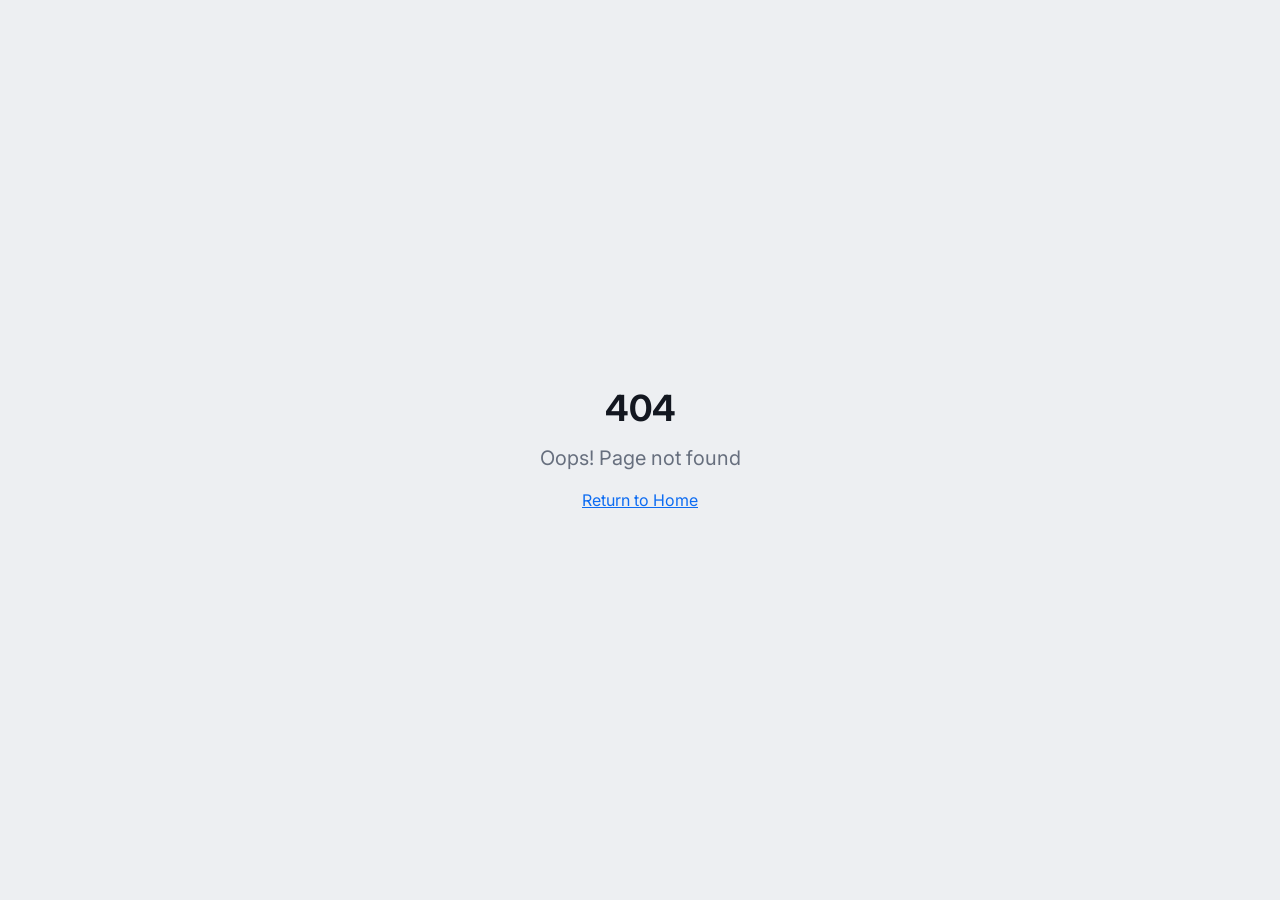
<file: index.html>
<!doctype html>
<html lang="he" dir="rtl">
  <head>
    <meta charset="UTF-8" />
    <meta name="viewport" content="width=device-width, initial-scale=1.0, maximum-scale=1.0, user-scalable=no" />
    <title>מחולל עץ ארגוני | Org Chart Generator</title>
    <meta name="description" content="מחולל עץ ארגוני מקצועי - Professional Org Chart Generator by E-REZults" />
    <meta name="author" content="Erez Cohen - E-REZults" />
    
    <!-- Favicon -->
    <link rel="icon" href="/favicon.png" type="image/png" />
    
    <!-- PWA Manifest - set dynamically based on path before React loads -->
    <link rel="manifest" href="/manifest.webmanifest" />
    <link rel="apple-touch-icon" href="/pwa-icon-192.png" />
    
    <!-- PWA Meta Tags -->
    <meta name="theme-color" content="#1e3a5f" />
    <meta name="mobile-web-app-capable" content="yes" />
    <meta name="apple-mobile-web-app-capable" content="yes" />
    <meta name="apple-mobile-web-app-status-bar-style" content="default" />
    <meta name="apple-mobile-web-app-title" content="Org Chart" />
    
    <!-- Inline script to set correct manifest/icons BEFORE page renders (critical for iOS PWA install) -->
    <script>
      (function() {
        var isAdmin = window.location.pathname.indexOf('/admin-ctrl-orgchart') === 0;
        if (isAdmin) {
          // Update manifest link
          var manifest = document.querySelector('link[rel="manifest"]');
          if (manifest) manifest.href = '/admin-manifest.json';
          // Update apple-touch-icon
          var appleIcon = document.querySelector('link[rel="apple-touch-icon"]');
          if (appleIcon) appleIcon.href = '/admin-icon-192.png';
          // Update theme-color
          var theme = document.querySelector('meta[name="theme-color"]');
          if (theme) theme.content = '#0a1628';
          // Update apple-mobile-web-app-title
          var title = document.querySelector('meta[name="apple-mobile-web-app-title"]');
          if (title) title.content = 'Admin';
        }
      })();
    </script>

    <!-- Open Graph -->
    <meta property="og:title" content="מחולל עץ ארגוני | Org Chart Generator" />
    <meta property="og:description" content="מחולל עץ ארגוני מקצועי - Professional Org Chart Generator" />
    <meta property="og:type" content="website" />
    <meta property="og:image" content="/pwa-icon-512.png" />

    <meta name="twitter:card" content="summary_large_image" />
    <meta name="twitter:title" content="מחולל עץ ארגוני | Org Chart Generator" />
    <meta name="twitter:image" content="/pwa-icon-512.png" />
    <script type="module" crossorigin src="/assets/index-BY62Royf.js"></script>
    <link rel="stylesheet" crossorigin href="/assets/index-CtzpxZ0a.css">
  <link rel="manifest" href="/manifest.webmanifest"><script id="vite-plugin-pwa:register-sw" src="/registerSW.js"></script></head>

  <body>
    <div id="root"></div>
  </body>
</html>
</file>
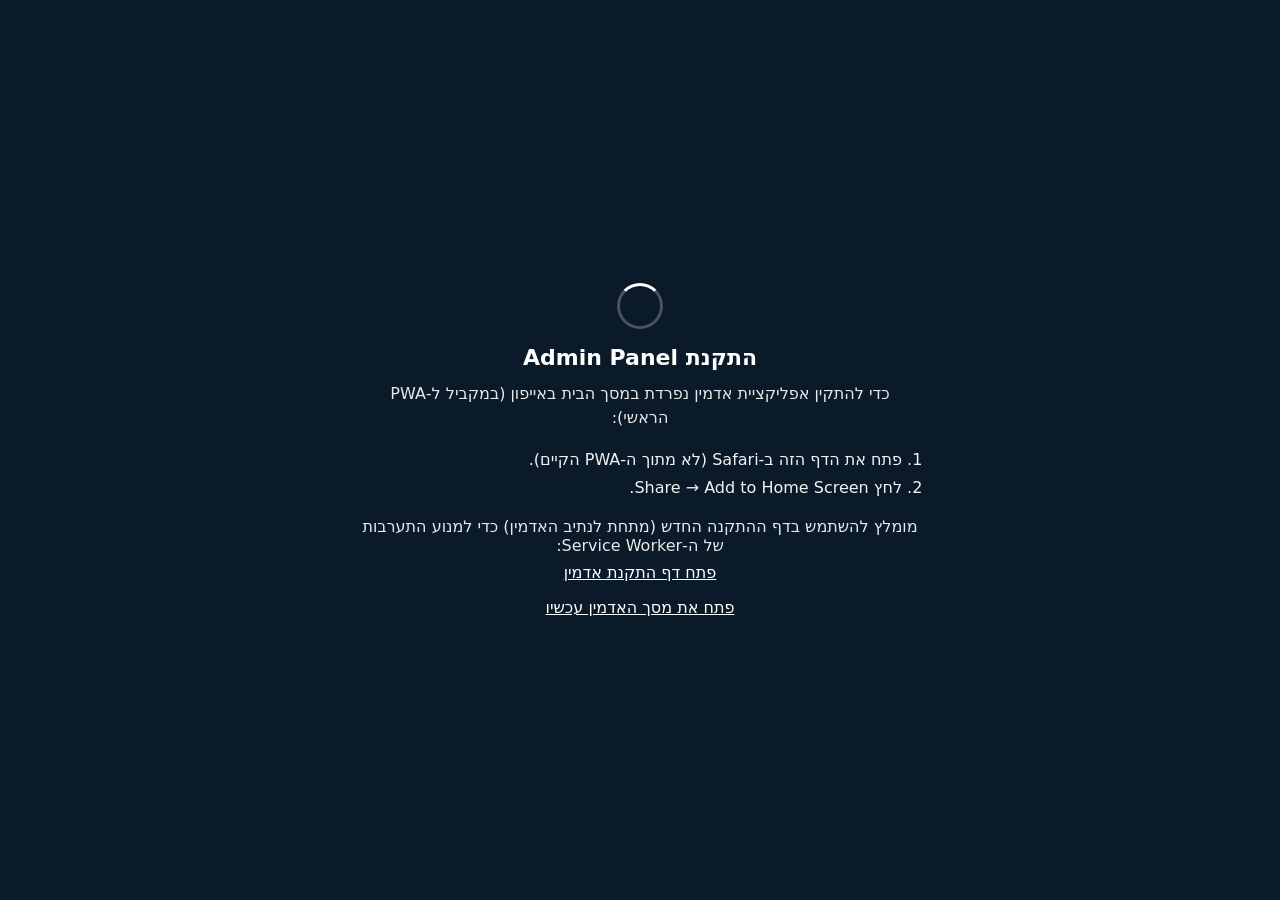
<file: ctrl-mgmt-x7.html>
<!doctype html>
<html lang="he" dir="rtl">
  <head>
    <meta charset="UTF-8" />
    <meta name="viewport" content="width=device-width, initial-scale=1.0, maximum-scale=1.0, user-scalable=no" />
    <title>ניהול עץ ארגוני | Admin Panel</title>
    <meta name="description" content="ניהול מערכת עץ ארגוני - Admin Panel by E-REZults" />
    <meta name="author" content="Erez Cohen - E-REZults" />
    
    <!-- Favicon - Admin specific -->
    <link rel="icon" href="/admin-icon-192.png" type="image/png" />
    
    <!-- PWA Manifest - Admin specific -->
    <link rel="manifest" href="/admin-manifest.json" />
    <link rel="apple-touch-icon" href="/admin-icon-192.png" />
    
    <!-- PWA Meta Tags - Admin specific -->
    <meta name="theme-color" content="#0a1628" />
    <meta name="mobile-web-app-capable" content="yes" />
    <meta name="apple-mobile-web-app-capable" content="yes" />
    <meta name="apple-mobile-web-app-status-bar-style" content="black-translucent" />
    <meta name="apple-mobile-web-app-title" content="Admin Panel" />
    
    <!-- Open Graph - Admin -->
    <meta property="og:title" content="ניהול עץ ארגוני | Admin Panel" />
    <meta property="og:description" content="ניהול מערכת עץ ארגוני - Admin Panel" />
    <meta property="og:type" content="website" />
    <meta property="og:image" content="/admin-icon-512.png" />

    <style>
      body {
        margin: 0;
        padding: 0;
        background-color: hsl(210 59% 10%);
        display: flex;
        justify-content: center;
        align-items: center;
        min-height: 100vh;
        font-family: system-ui, -apple-system, sans-serif;
      }
      .loader {
        text-align: center;
        color: hsl(0 0% 100%);
      }
      .spinner {
        width: 40px;
        height: 40px;
        border: 3px solid hsl(0 0% 100% / 0.25);
        border-top-color: hsl(0 0% 100%);
        border-radius: 50%;
        animation: spin 1s linear infinite;
        margin: 0 auto 16px;
      }
      @keyframes spin {
        to { transform: rotate(360deg); }
      }
    </style>
  </head>
  <body>
    <main class="loader" style="max-width: 560px; padding: 24px;">
      <div class="spinner" aria-hidden="true"></div>
      <h1 style="margin: 0 0 12px; font-size: 22px; font-weight: 700;">התקנת Admin Panel</h1>
      <p style="margin: 0 0 16px; opacity: 0.9; line-height: 1.5;">
        כדי להתקין אפליקציית אדמין נפרדת במסך הבית באייפון (במקביל ל-PWA הראשי):
      </p>
      <ol style="text-align: right; margin: 0 0 16px; padding-right: 18px; line-height: 1.7; opacity: 0.95;">
        <li>פתח את הדף הזה ב-Safari (לא מתוך ה-PWA הקיים).</li>
        <li>לחץ Share → Add to Home Screen.</li>
      </ol>
      <p style="margin: 0 0 8px; opacity: 0.9;">
        מומלץ להשתמש בדף ההתקנה החדש (מתחת לנתיב האדמין) כדי למנוע התערבות של ה-Service Worker:
      </p>
      <p style="margin: 0 0 16px;">
        <a href="/admin-ctrl-orgchart/ctrl-mgmt-x7.html" style="color: hsl(0 0% 100%); text-decoration: underline;">פתח דף התקנת אדמין</a>
      </p>
      <p style="margin: 0;">
        <a href="/admin-ctrl-orgchart/login?source=pwa" style="color: hsl(0 0% 100%); text-decoration: underline;">פתח את מסך האדמין עכשיו</a>
      </p>
    </main>

    <script>
      // Unregister ALL service workers to prevent interference with the admin PWA
      if ('serviceWorker' in navigator) {
        navigator.serviceWorker.getRegistrations().then(function(registrations) {
          for (var i = 0; i < registrations.length; i++) {
            registrations[i].unregister();
          }
        });
      }

      // Only auto-redirect when running as an installed app.
      var isStandalone = false;
      try {
        isStandalone =
          (window.matchMedia && window.matchMedia('(display-mode: standalone)').matches) ||
          (window.navigator && window.navigator.standalone === true);
      } catch (e) {}

      if (isStandalone) {
        window.location.replace('/admin-ctrl-orgchart/login?source=pwa');
      }
    </script>
  </body>
</html>
</file>
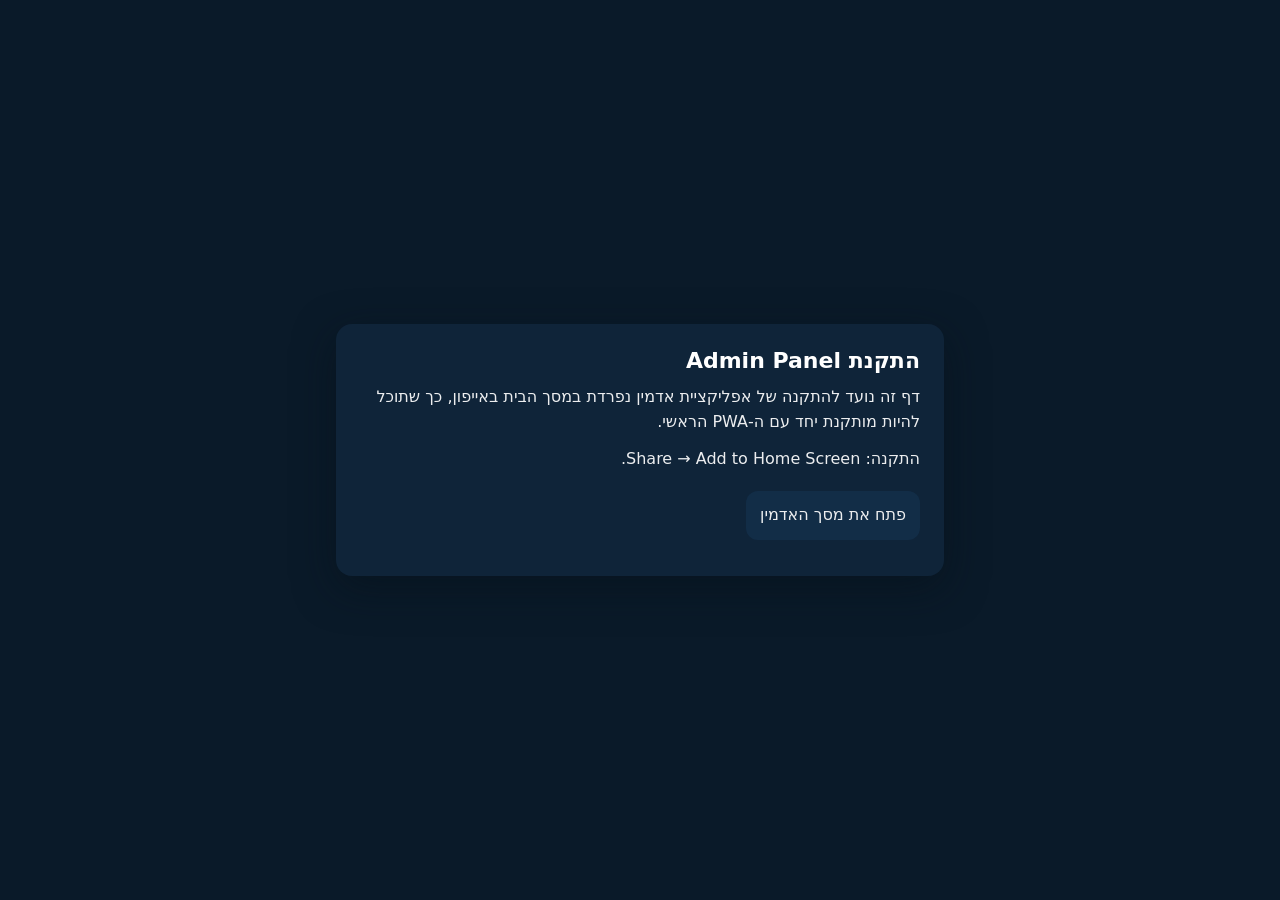
<file: admin-ctrl-erezults/ctrl-mgmt-x7.html>
<!doctype html>
<html lang="he" dir="rtl">
  <head>
    <meta charset="UTF-8" />
    <meta name="viewport" content="width=device-width, initial-scale=1.0, maximum-scale=1.0, user-scalable=no" />

    <title>Admin Panel | התקנה</title>
    <meta name="description" content="דף התקנה ייעודי לאפליקציית האדמין" />

    <link rel="icon" href="/admin-icon-192.png" type="image/png" />
    <link rel="manifest" href="/admin-manifest.json" />
    <link rel="apple-touch-icon" href="/admin-icon-192.png" />

    <meta name="theme-color" content="#0a1628" />
    <meta name="mobile-web-app-capable" content="yes" />
    <meta name="apple-mobile-web-app-capable" content="yes" />
    <meta name="apple-mobile-web-app-status-bar-style" content="black-translucent" />
    <meta name="apple-mobile-web-app-title" content="Admin Panel" />

    <style>
      body {
        margin: 0;
        padding: 0;
        background-color: hsl(210 59% 10%);
        color: hsl(0 0% 100%);
        font-family: system-ui, -apple-system, sans-serif;
        min-height: 100vh;
        display: flex;
        align-items: center;
        justify-content: center;
      }
      .card {
        width: min(560px, calc(100vw - 48px));
        padding: 24px;
        border-radius: 16px;
        background: hsl(210 59% 14%);
        box-shadow: 0 12px 40px hsl(210 59% 6% / 0.5);
      }
      h1 {
        margin: 0 0 12px;
        font-size: 22px;
      }
      p {
        margin: 0 0 12px;
        opacity: 0.92;
        line-height: 1.55;
      }
      a {
        color: hsl(0 0% 100%);
        text-decoration: underline;
      }
      .btn {
        display: inline-block;
        margin-top: 8px;
        padding: 12px 14px;
        border-radius: 12px;
        text-decoration: none;
        background: hsl(210 59% 18%);
      }
    </style>
  </head>
  <body>
    <main class="card">
      <h1>התקנת Admin Panel</h1>
      <p>
        דף זה נועד להתקנה של אפליקציית אדמין נפרדת במסך הבית באייפון, כך שתוכל להיות מותקנת יחד עם ה-PWA הראשי.
      </p>
      <p>
        התקנה: Share → Add to Home Screen.
      </p>

      <p>
        <a class="btn" href="/admin-ctrl-erezults/login?source=pwa">פתח את מסך האדמין</a>
      </p>
    </main>

    <script>
      // Unregister ALL service workers to prevent interference with the admin PWA
      if ('serviceWorker' in navigator) {
        navigator.serviceWorker.getRegistrations().then(function(registrations) {
          for (var i = 0; i < registrations.length; i++) {
            registrations[i].unregister();
          }
        });
      }

      // Auto-enter the admin app when launched as an installed app (iOS + Desktop).
      var isStandalone = false;
      try {
        isStandalone =
          (window.matchMedia && window.matchMedia('(display-mode: standalone)').matches) ||
          (window.matchMedia && window.matchMedia('(display-mode: window-controls-overlay)').matches) ||
          (window.navigator && window.navigator.standalone === true);
      } catch (e) {}

      if (isStandalone) {
        window.location.replace('/admin-ctrl-erezults/login?source=pwa');
      }
    </script>
  </body>
</html>
</file>
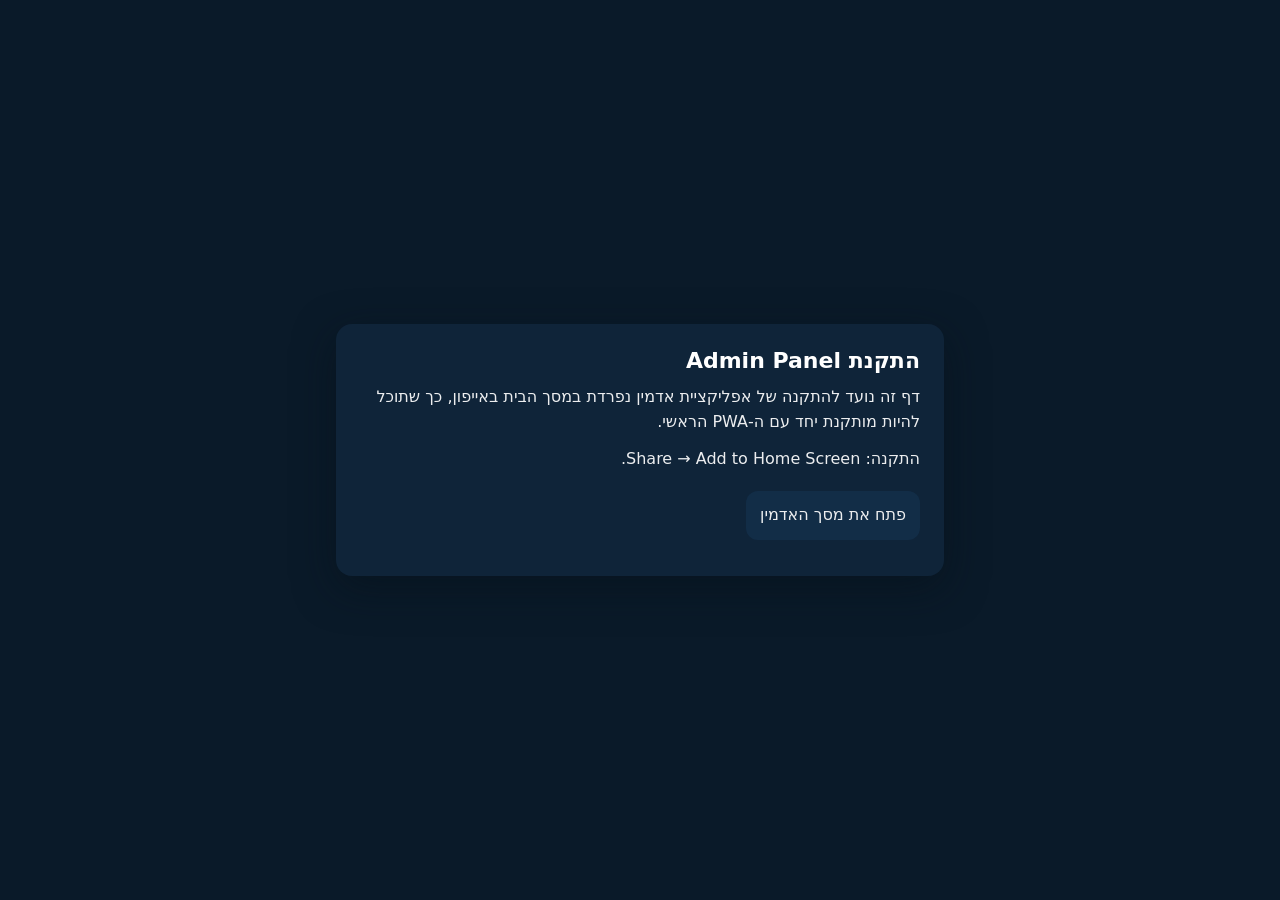
<file: admin-ctrl-orgchart/ctrl-mgmt-x7.html>
<!doctype html>
<html lang="he" dir="rtl">
  <head>
    <meta charset="UTF-8" />
    <meta name="viewport" content="width=device-width, initial-scale=1.0, maximum-scale=1.0, user-scalable=no" />

    <title>Admin Panel | התקנה</title>
    <meta name="description" content="דף התקנה ייעודי לאפליקציית האדמין" />

    <link rel="icon" href="/admin-icon-192.png" type="image/png" />
    <link rel="manifest" href="/admin-manifest.json" />
    <link rel="apple-touch-icon" href="/admin-icon-192.png" />

    <meta name="theme-color" content="#0a1628" />
    <meta name="mobile-web-app-capable" content="yes" />
    <meta name="apple-mobile-web-app-capable" content="yes" />
    <meta name="apple-mobile-web-app-status-bar-style" content="black-translucent" />
    <meta name="apple-mobile-web-app-title" content="Admin Panel" />

    <style>
      body {
        margin: 0;
        padding: 0;
        background-color: hsl(210 59% 10%);
        color: hsl(0 0% 100%);
        font-family: system-ui, -apple-system, sans-serif;
        min-height: 100vh;
        display: flex;
        align-items: center;
        justify-content: center;
      }
      .card {
        width: min(560px, calc(100vw - 48px));
        padding: 24px;
        border-radius: 16px;
        background: hsl(210 59% 14%);
        box-shadow: 0 12px 40px hsl(210 59% 6% / 0.5);
      }
      h1 {
        margin: 0 0 12px;
        font-size: 22px;
      }
      p {
        margin: 0 0 12px;
        opacity: 0.92;
        line-height: 1.55;
      }
      a {
        color: hsl(0 0% 100%);
        text-decoration: underline;
      }
      .btn {
        display: inline-block;
        margin-top: 8px;
        padding: 12px 14px;
        border-radius: 12px;
        text-decoration: none;
        background: hsl(210 59% 18%);
      }
    </style>
  </head>
  <body>
    <main class="card">
      <h1>התקנת Admin Panel</h1>
      <p>
        דף זה נועד להתקנה של אפליקציית אדמין נפרדת במסך הבית באייפון, כך שתוכל להיות מותקנת יחד עם ה-PWA הראשי.
      </p>
      <p>
        התקנה: Share → Add to Home Screen.
      </p>

      <p>
        <a class="btn" href="/admin-ctrl-orgchart/login?source=pwa">פתח את מסך האדמין</a>
      </p>
    </main>

    <script>
      // Unregister ALL service workers to prevent interference with the admin PWA
      if ('serviceWorker' in navigator) {
        navigator.serviceWorker.getRegistrations().then(function(registrations) {
          for (var i = 0; i < registrations.length; i++) {
            registrations[i].unregister();
          }
        });
      }

      // Auto-enter the admin app when launched as an installed app (iOS + Desktop).
      var isStandalone = false;
      try {
        isStandalone =
          (window.matchMedia && window.matchMedia('(display-mode: standalone)').matches) ||
          (window.matchMedia && window.matchMedia('(display-mode: window-controls-overlay)').matches) ||
          (window.navigator && window.navigator.standalone === true);
      } catch (e) {}

      if (isStandalone) {
        window.location.replace('/admin-ctrl-orgchart/login?source=pwa');
      }
    </script>
  </body>
</html>
</file>
<file: assets/index-CtzpxZ0a.css>
@import"https://fonts.googleapis.com/css2?family=Inter:wght@400;500;600;700&display=swap";*,:before,:after{--tw-border-spacing-x: 0;--tw-border-spacing-y: 0;--tw-translate-x: 0;--tw-translate-y: 0;--tw-rotate: 0;--tw-skew-x: 0;--tw-skew-y: 0;--tw-scale-x: 1;--tw-scale-y: 1;--tw-pan-x: ;--tw-pan-y: ;--tw-pinch-zoom: ;--tw-scroll-snap-strictness: proximity;--tw-gradient-from-position: ;--tw-gradient-via-position: ;--tw-gradient-to-position: ;--tw-ordinal: ;--tw-slashed-zero: ;--tw-numeric-figure: ;--tw-numeric-spacing: ;--tw-numeric-fraction: ;--tw-ring-inset: ;--tw-ring-offset-width: 0px;--tw-ring-offset-color: #fff;--tw-ring-color: rgb(59 130 246 / .5);--tw-ring-offset-shadow: 0 0 #0000;--tw-ring-shadow: 0 0 #0000;--tw-shadow: 0 0 #0000;--tw-shadow-colored: 0 0 #0000;--tw-blur: ;--tw-brightness: ;--tw-contrast: ;--tw-grayscale: ;--tw-hue-rotate: ;--tw-invert: ;--tw-saturate: ;--tw-sepia: ;--tw-drop-shadow: ;--tw-backdrop-blur: ;--tw-backdrop-brightness: ;--tw-backdrop-contrast: ;--tw-backdrop-grayscale: ;--tw-backdrop-hue-rotate: ;--tw-backdrop-invert: ;--tw-backdrop-opacity: ;--tw-backdrop-saturate: ;--tw-backdrop-sepia: ;--tw-contain-size: ;--tw-contain-layout: ;--tw-contain-paint: ;--tw-contain-style: }::backdrop{--tw-border-spacing-x: 0;--tw-border-spacing-y: 0;--tw-translate-x: 0;--tw-translate-y: 0;--tw-rotate: 0;--tw-skew-x: 0;--tw-skew-y: 0;--tw-scale-x: 1;--tw-scale-y: 1;--tw-pan-x: ;--tw-pan-y: ;--tw-pinch-zoom: ;--tw-scroll-snap-strictness: proximity;--tw-gradient-from-position: ;--tw-gradient-via-position: ;--tw-gradient-to-position: ;--tw-ordinal: ;--tw-slashed-zero: ;--tw-numeric-figure: ;--tw-numeric-spacing: ;--tw-numeric-fraction: ;--tw-ring-inset: ;--tw-ring-offset-width: 0px;--tw-ring-offset-color: #fff;--tw-ring-color: rgb(59 130 246 / .5);--tw-ring-offset-shadow: 0 0 #0000;--tw-ring-shadow: 0 0 #0000;--tw-shadow: 0 0 #0000;--tw-shadow-colored: 0 0 #0000;--tw-blur: ;--tw-brightness: ;--tw-contrast: ;--tw-grayscale: ;--tw-hue-rotate: ;--tw-invert: ;--tw-saturate: ;--tw-sepia: ;--tw-drop-shadow: ;--tw-backdrop-blur: ;--tw-backdrop-brightness: ;--tw-backdrop-contrast: ;--tw-backdrop-grayscale: ;--tw-backdrop-hue-rotate: ;--tw-backdrop-invert: ;--tw-backdrop-opacity: ;--tw-backdrop-saturate: ;--tw-backdrop-sepia: ;--tw-contain-size: ;--tw-contain-layout: ;--tw-contain-paint: ;--tw-contain-style: }*,:before,:after{box-sizing:border-box;border-width:0;border-style:solid;border-color:#e5e7eb}:before,:after{--tw-content: ""}html,:host{line-height:1.5;-webkit-text-size-adjust:100%;-moz-tab-size:4;-o-tab-size:4;tab-size:4;font-family:Inter,system-ui,sans-serif;font-feature-settings:normal;font-variation-settings:normal;-webkit-tap-highlight-color:transparent}body{margin:0;line-height:inherit}hr{height:0;color:inherit;border-top-width:1px}abbr:where([title]){-webkit-text-decoration:underline dotted;text-decoration:underline dotted}h1,h2,h3,h4,h5,h6{font-size:inherit;font-weight:inherit}a{color:inherit;text-decoration:inherit}b,strong{font-weight:bolder}code,kbd,samp,pre{font-family:ui-monospace,SFMono-Regular,Menlo,Monaco,Consolas,Liberation Mono,Courier New,monospace;font-feature-settings:normal;font-variation-settings:normal;font-size:1em}small{font-size:80%}sub,sup{font-size:75%;line-height:0;position:relative;vertical-align:baseline}sub{bottom:-.25em}sup{top:-.5em}table{text-indent:0;border-color:inherit;border-collapse:collapse}button,input,optgroup,select,textarea{font-family:inherit;font-feature-settings:inherit;font-variation-settings:inherit;font-size:100%;font-weight:inherit;line-height:inherit;letter-spacing:inherit;color:inherit;margin:0;padding:0}button,select{text-transform:none}button,input:where([type=button]),input:where([type=reset]),input:where([type=submit]){-webkit-appearance:button;background-color:transparent;background-image:none}:-moz-focusring{outline:auto}:-moz-ui-invalid{box-shadow:none}progress{vertical-align:baseline}::-webkit-inner-spin-button,::-webkit-outer-spin-button{height:auto}[type=search]{-webkit-appearance:textfield;outline-offset:-2px}::-webkit-search-decoration{-webkit-appearance:none}::-webkit-file-upload-button{-webkit-appearance:button;font:inherit}summary{display:list-item}blockquote,dl,dd,h1,h2,h3,h4,h5,h6,hr,figure,p,pre{margin:0}fieldset{margin:0;padding:0}legend{padding:0}ol,ul,menu{list-style:none;margin:0;padding:0}dialog{padding:0}textarea{resize:vertical}input::-moz-placeholder,textarea::-moz-placeholder{opacity:1;color:#9ca3af}input::placeholder,textarea::placeholder{opacity:1;color:#9ca3af}button,[role=button]{cursor:pointer}:disabled{cursor:default}img,svg,video,canvas,audio,iframe,embed,object{display:block;vertical-align:middle}img,video{max-width:100%;height:auto}[hidden]:where(:not([hidden=until-found])){display:none}:root{--background: 210 20% 98%;--foreground: 220 25% 10%;--card: 0 0% 100%;--card-foreground: 220 25% 10%;--popover: 0 0% 100%;--popover-foreground: 220 25% 10%;--primary: 215 90% 50%;--primary-foreground: 0 0% 100%;--secondary: 220 15% 94%;--secondary-foreground: 220 25% 20%;--muted: 220 15% 94%;--muted-foreground: 220 10% 45%;--accent: 215 80% 95%;--accent-foreground: 215 90% 40%;--destructive: 0 72% 51%;--destructive-foreground: 0 0% 100%;--success: 142 72% 45%;--success-foreground: 0 0% 100%;--border: 220 15% 88%;--input: 220 15% 88%;--ring: 215 90% 50%;--radius: .625rem;--hierarchy-0: 215 90% 50%;--hierarchy-1: 190 85% 45%;--hierarchy-2: 165 75% 42%;--hierarchy-3: 45 90% 52%;--hierarchy-4: 25 90% 55%;--hierarchy-5: 340 75% 55%;--hierarchy-6: 280 70% 55%;--hierarchy-7: 260 65% 55%;--hierarchy-8: 200 60% 45%;--hierarchy-9: 180 55% 42%;--sidebar-background: 0 0% 98%;--sidebar-foreground: 240 5.3% 26.1%;--sidebar-primary: 240 5.9% 10%;--sidebar-primary-foreground: 0 0% 98%;--sidebar-accent: 240 4.8% 95.9%;--sidebar-accent-foreground: 240 5.9% 10%;--sidebar-border: 220 13% 91%;--sidebar-ring: 217.2 91.2% 59.8%}.dark{--background: 220 25% 8%;--foreground: 210 20% 98%;--card: 220 20% 12%;--card-foreground: 210 20% 98%;--popover: 220 20% 12%;--popover-foreground: 210 20% 98%;--primary: 215 90% 55%;--primary-foreground: 0 0% 100%;--secondary: 220 15% 18%;--secondary-foreground: 210 15% 90%;--muted: 220 15% 18%;--muted-foreground: 220 10% 55%;--accent: 215 50% 20%;--accent-foreground: 215 80% 75%;--destructive: 0 72% 45%;--destructive-foreground: 0 0% 100%;--success: 142 60% 40%;--success-foreground: 0 0% 100%;--border: 220 15% 20%;--input: 220 15% 20%;--ring: 215 90% 55%;--hierarchy-0: 215 80% 55%;--hierarchy-1: 190 75% 50%;--hierarchy-2: 165 65% 48%;--hierarchy-3: 45 80% 55%;--hierarchy-4: 25 80% 58%;--hierarchy-5: 340 65% 58%;--hierarchy-6: 280 60% 58%;--hierarchy-7: 260 55% 58%;--hierarchy-8: 200 50% 50%;--hierarchy-9: 180 45% 48%;--sidebar-background: 240 5.9% 10%;--sidebar-foreground: 240 4.8% 95.9%;--sidebar-primary: 224.3 76.3% 48%;--sidebar-primary-foreground: 0 0% 100%;--sidebar-accent: 240 3.7% 15.9%;--sidebar-accent-foreground: 240 4.8% 95.9%;--sidebar-border: 240 3.7% 15.9%;--sidebar-ring: 217.2 91.2% 59.8%}*{border-color:hsl(var(--border))}body{background-color:hsl(var(--background));font-family:Inter,system-ui,sans-serif;color:hsl(var(--foreground));-webkit-font-smoothing:antialiased;-moz-osx-font-smoothing:grayscale;font-family:Inter,sans-serif}.\!container{width:100%!important;margin-right:auto!important;margin-left:auto!important;padding-right:2rem!important;padding-left:2rem!important}.container{width:100%;margin-right:auto;margin-left:auto;padding-right:2rem;padding-left:2rem}@media (min-width: 1400px){.\!container{max-width:1400px!important}.container{max-width:1400px}}.employee-card{transition-property:all;transition-timing-function:cubic-bezier(.4,0,.2,1);transition-duration:.3s;animation-duration:.3s}.org-chart-container{background-image:linear-gradient(to bottom right,var(--tw-gradient-stops));--tw-gradient-from: hsl(var(--background)) var(--tw-gradient-from-position);--tw-gradient-stops: var(--tw-gradient-from), var(--tw-gradient-to);--tw-gradient-to: hsl(var(--background) / 0) var(--tw-gradient-to-position);--tw-gradient-stops: var(--tw-gradient-from), hsl(var(--background)) var(--tw-gradient-via-position), var(--tw-gradient-to);--tw-gradient-to: hsl(var(--accent) / .2) var(--tw-gradient-to-position)}.sr-only{position:absolute;width:1px;height:1px;padding:0;margin:-1px;overflow:hidden;clip:rect(0,0,0,0);white-space:nowrap;border-width:0}.pointer-events-none{pointer-events:none}.pointer-events-auto{pointer-events:auto}.visible{visibility:visible}.invisible{visibility:hidden}.fixed{position:fixed}.absolute{position:absolute}.relative{position:relative}.sticky{position:sticky}.inset-0{top:0;right:0;bottom:0;left:0}.inset-x-0{left:0;right:0}.inset-y-0{top:0;bottom:0}.-bottom-0\.5{bottom:-.125rem}.-bottom-12{bottom:-3rem}.-left-12{left:-3rem}.-left-\[4\.5rem\]{left:-4.5rem}.-right-0\.5{right:-.125rem}.-right-12{right:-3rem}.-right-2{right:-.5rem}.-right-\[4\.5rem\]{right:-4.5rem}.-top-1\.5{top:-.375rem}.-top-12{top:-3rem}.-top-2{top:-.5rem}.bottom-0{bottom:0}.bottom-1{bottom:.25rem}.bottom-4{bottom:1rem}.left-0{left:0}.left-1{left:.25rem}.left-1\/2{left:50%}.left-2{left:.5rem}.left-4{left:1rem}.left-\[50\%\]{left:50%}.right-0{right:0}.right-1{right:.25rem}.right-2{right:.5rem}.right-3{right:.75rem}.right-4{right:1rem}.right-8{right:2rem}.top-0{top:0}.top-1{top:.25rem}.top-1\.5{top:.375rem}.top-1\/2{top:50%}.top-2{top:.5rem}.top-3\.5{top:.875rem}.top-4{top:1rem}.top-\[1px\]{top:1px}.top-\[50\%\]{top:50%}.top-\[60\%\]{top:60%}.top-full{top:100%}.z-10{z-index:10}.z-20{z-index:20}.z-50{z-index:50}.z-\[100\]{z-index:100}.z-\[1\]{z-index:1}.-mx-1{margin-left:-.25rem;margin-right:-.25rem}.-mx-3{margin-left:-.75rem;margin-right:-.75rem}.mx-1{margin-left:.25rem;margin-right:.25rem}.mx-2{margin-left:.5rem;margin-right:.5rem}.mx-3\.5{margin-left:.875rem;margin-right:.875rem}.mx-auto{margin-left:auto;margin-right:auto}.my-0\.5{margin-top:.125rem;margin-bottom:.125rem}.my-1{margin-top:.25rem;margin-bottom:.25rem}.-ml-4{margin-left:-1rem}.-mt-4{margin-top:-1rem}.mb-1{margin-bottom:.25rem}.mb-2{margin-bottom:.5rem}.mb-3{margin-bottom:.75rem}.mb-4{margin-bottom:1rem}.mb-6{margin-bottom:1.5rem}.mb-8{margin-bottom:2rem}.ml-1{margin-left:.25rem}.ml-auto{margin-left:auto}.mr-2{margin-right:.5rem}.mt-0\.5{margin-top:.125rem}.mt-1{margin-top:.25rem}.mt-1\.5{margin-top:.375rem}.mt-2{margin-top:.5rem}.mt-24{margin-top:6rem}.mt-4{margin-top:1rem}.mt-6{margin-top:1.5rem}.mt-8{margin-top:2rem}.mt-auto{margin-top:auto}.block{display:block}.inline-block{display:inline-block}.\!inline{display:inline!important}.inline{display:inline}.flex{display:flex}.inline-flex{display:inline-flex}.table{display:table}.grid{display:grid}.hidden{display:none}.aspect-square{aspect-ratio:1 / 1}.aspect-video{aspect-ratio:16 / 9}.size-4{width:1rem;height:1rem}.h-1\.5{height:.375rem}.h-10{height:2.5rem}.h-11{height:2.75rem}.h-12{height:3rem}.h-14{height:3.5rem}.h-16{height:4rem}.h-2{height:.5rem}.h-2\.5{height:.625rem}.h-20{height:5rem}.h-24{height:6rem}.h-28{height:7rem}.h-3{height:.75rem}.h-3\.5{height:.875rem}.h-4{height:1rem}.h-48{height:12rem}.h-5{height:1.25rem}.h-6{height:1.5rem}.h-64{height:16rem}.h-7{height:1.75rem}.h-8{height:2rem}.h-9{height:2.25rem}.h-96{height:24rem}.h-\[1px\]{height:1px}.h-\[250px\]{height:250px}.h-\[var\(--radix-navigation-menu-viewport-height\)\]{height:var(--radix-navigation-menu-viewport-height)}.h-\[var\(--radix-select-trigger-height\)\]{height:var(--radix-select-trigger-height)}.h-auto{height:auto}.h-full{height:100%}.h-px{height:1px}.h-screen{height:100vh}.h-svh{height:100svh}.max-h-64{max-height:16rem}.max-h-96{max-height:24rem}.max-h-\[300px\]{max-height:300px}.max-h-\[40vh\]{max-height:40vh}.max-h-\[70vh\]{max-height:70vh}.max-h-\[80vh\]{max-height:80vh}.max-h-\[90vh\]{max-height:90vh}.max-h-screen{max-height:100vh}.min-h-0{min-height:0px}.min-h-\[300px\]{min-height:300px}.min-h-\[80px\]{min-height:80px}.min-h-screen{min-height:100vh}.min-h-svh{min-height:100svh}.w-0{width:0px}.w-1{width:.25rem}.w-10{width:2.5rem}.w-11{width:2.75rem}.w-12{width:3rem}.w-14{width:3.5rem}.w-16{width:4rem}.w-2{width:.5rem}.w-2\.5{width:.625rem}.w-20{width:5rem}.w-24{width:6rem}.w-28{width:7rem}.w-3{width:.75rem}.w-3\.5{width:.875rem}.w-3\/4{width:75%}.w-32{width:8rem}.w-4{width:1rem}.w-40{width:10rem}.w-48{width:12rem}.w-5{width:1.25rem}.w-56{width:14rem}.w-6{width:1.5rem}.w-64{width:16rem}.w-7{width:1.75rem}.w-72{width:18rem}.w-8{width:2rem}.w-80{width:20rem}.w-9{width:2.25rem}.w-96{width:24rem}.w-\[--sidebar-width\]{width:var(--sidebar-width)}.w-\[100px\]{width:100px}.w-\[1px\]{width:1px}.w-auto{width:auto}.w-fit{width:-moz-fit-content;width:fit-content}.w-full{width:100%}.w-max{width:-moz-max-content;width:max-content}.w-px{width:1px}.w-screen{width:100vw}.min-w-0{min-width:0px}.min-w-5{min-width:1.25rem}.min-w-\[12rem\]{min-width:12rem}.min-w-\[3rem\]{min-width:3rem}.min-w-\[4rem\]{min-width:4rem}.min-w-\[80px\]{min-width:80px}.min-w-\[8rem\]{min-width:8rem}.min-w-\[var\(--radix-select-trigger-width\)\]{min-width:var(--radix-select-trigger-width)}.min-w-full{min-width:100%}.max-w-2xl{max-width:42rem}.max-w-4xl{max-width:56rem}.max-w-\[--skeleton-width\]{max-width:var(--skeleton-width)}.max-w-\[80vw\]{max-width:80vw}.max-w-\[90vw\]{max-width:90vw}.max-w-lg{max-width:32rem}.max-w-max{max-width:-moz-max-content;max-width:max-content}.max-w-md{max-width:28rem}.flex-1{flex:1 1 0%}.flex-shrink-0,.shrink-0{flex-shrink:0}.grow{flex-grow:1}.grow-0{flex-grow:0}.basis-full{flex-basis:100%}.caption-bottom{caption-side:bottom}.border-collapse{border-collapse:collapse}.-translate-x-1\/2{--tw-translate-x: -50%;transform:translate(var(--tw-translate-x),var(--tw-translate-y)) rotate(var(--tw-rotate)) skew(var(--tw-skew-x)) skewY(var(--tw-skew-y)) scaleX(var(--tw-scale-x)) scaleY(var(--tw-scale-y))}.-translate-x-px{--tw-translate-x: -1px;transform:translate(var(--tw-translate-x),var(--tw-translate-y)) rotate(var(--tw-rotate)) skew(var(--tw-skew-x)) skewY(var(--tw-skew-y)) scaleX(var(--tw-scale-x)) scaleY(var(--tw-scale-y))}.-translate-y-1\/2{--tw-translate-y: -50%;transform:translate(var(--tw-translate-x),var(--tw-translate-y)) rotate(var(--tw-rotate)) skew(var(--tw-skew-x)) skewY(var(--tw-skew-y)) scaleX(var(--tw-scale-x)) scaleY(var(--tw-scale-y))}.translate-x-\[-50\%\]{--tw-translate-x: -50%;transform:translate(var(--tw-translate-x),var(--tw-translate-y)) rotate(var(--tw-rotate)) skew(var(--tw-skew-x)) skewY(var(--tw-skew-y)) scaleX(var(--tw-scale-x)) scaleY(var(--tw-scale-y))}.translate-x-px{--tw-translate-x: 1px;transform:translate(var(--tw-translate-x),var(--tw-translate-y)) rotate(var(--tw-rotate)) skew(var(--tw-skew-x)) skewY(var(--tw-skew-y)) scaleX(var(--tw-scale-x)) scaleY(var(--tw-scale-y))}.translate-y-\[-50\%\]{--tw-translate-y: -50%;transform:translate(var(--tw-translate-x),var(--tw-translate-y)) rotate(var(--tw-rotate)) skew(var(--tw-skew-x)) skewY(var(--tw-skew-y)) scaleX(var(--tw-scale-x)) scaleY(var(--tw-scale-y))}.rotate-45{--tw-rotate: 45deg;transform:translate(var(--tw-translate-x),var(--tw-translate-y)) rotate(var(--tw-rotate)) skew(var(--tw-skew-x)) skewY(var(--tw-skew-y)) scaleX(var(--tw-scale-x)) scaleY(var(--tw-scale-y))}.rotate-90{--tw-rotate: 90deg;transform:translate(var(--tw-translate-x),var(--tw-translate-y)) rotate(var(--tw-rotate)) skew(var(--tw-skew-x)) skewY(var(--tw-skew-y)) scaleX(var(--tw-scale-x)) scaleY(var(--tw-scale-y))}.scale-95{--tw-scale-x: .95;--tw-scale-y: .95;transform:translate(var(--tw-translate-x),var(--tw-translate-y)) rotate(var(--tw-rotate)) skew(var(--tw-skew-x)) skewY(var(--tw-skew-y)) scaleX(var(--tw-scale-x)) scaleY(var(--tw-scale-y))}.transform{transform:translate(var(--tw-translate-x),var(--tw-translate-y)) rotate(var(--tw-rotate)) skew(var(--tw-skew-x)) skewY(var(--tw-skew-y)) scaleX(var(--tw-scale-x)) scaleY(var(--tw-scale-y))}.animate-\[pulse_2s_cubic-bezier\(0\.4\,0\,0\.6\,1\)_infinite\]{animation:pulse 2s cubic-bezier(.4,0,.6,1) infinite}.animate-accordion-down{animation:accordion-down .2s ease-out}@keyframes fade-in{0%{opacity:0;transform:translateY(10px)}to{opacity:1;transform:translateY(0)}}.animate-fade-in{animation:fade-in .3s ease-out}@keyframes glow-breathe{0%,to{box-shadow:0 0 8px 2px hsl(var(--primary) / .3),0 0 16px 4px hsl(var(--primary) / .15);transform:scale(1.02)}50%{box-shadow:0 0 16px 6px hsl(var(--primary) / .5),0 0 32px 12px hsl(var(--primary) / .25);transform:scale(1.05)}}.animate-glow-breathe{animation:glow-breathe 10s ease-in-out infinite}@keyframes pulse{50%{opacity:.5}}.animate-pulse{animation:pulse 2s cubic-bezier(.4,0,.6,1) infinite}@keyframes spin{to{transform:rotate(360deg)}}.animate-spin{animation:spin 1s linear infinite}.cursor-default{cursor:default}.cursor-grab{cursor:grab}.cursor-grabbing{cursor:grabbing}.cursor-pointer{cursor:pointer}.touch-none{touch-action:none}.select-none{-webkit-user-select:none;-moz-user-select:none;user-select:none}.resize{resize:both}.list-none{list-style-type:none}.grid-cols-2{grid-template-columns:repeat(2,minmax(0,1fr))}.grid-cols-4{grid-template-columns:repeat(4,minmax(0,1fr))}.grid-cols-6{grid-template-columns:repeat(6,minmax(0,1fr))}.flex-row{flex-direction:row}.flex-col{flex-direction:column}.flex-col-reverse{flex-direction:column-reverse}.flex-wrap{flex-wrap:wrap}.flex-nowrap{flex-wrap:nowrap}.items-start{align-items:flex-start}.items-end{align-items:flex-end}.items-center{align-items:center}.items-stretch{align-items:stretch}.justify-start{justify-content:flex-start}.justify-center{justify-content:center}.justify-between{justify-content:space-between}.gap-0\.5{gap:.125rem}.gap-1{gap:.25rem}.gap-1\.5{gap:.375rem}.gap-2{gap:.5rem}.gap-3{gap:.75rem}.gap-4{gap:1rem}.gap-6{gap:1.5rem}.gap-x-4{-moz-column-gap:1rem;column-gap:1rem}.gap-y-2{row-gap:.5rem}.space-x-1>:not([hidden])~:not([hidden]){--tw-space-x-reverse: 0;margin-right:calc(.25rem * var(--tw-space-x-reverse));margin-left:calc(.25rem * calc(1 - var(--tw-space-x-reverse)))}.space-x-4>:not([hidden])~:not([hidden]){--tw-space-x-reverse: 0;margin-right:calc(1rem * var(--tw-space-x-reverse));margin-left:calc(1rem * calc(1 - var(--tw-space-x-reverse)))}.space-y-0\.5>:not([hidden])~:not([hidden]){--tw-space-y-reverse: 0;margin-top:calc(.125rem * calc(1 - var(--tw-space-y-reverse)));margin-bottom:calc(.125rem * var(--tw-space-y-reverse))}.space-y-1>:not([hidden])~:not([hidden]){--tw-space-y-reverse: 0;margin-top:calc(.25rem * calc(1 - var(--tw-space-y-reverse)));margin-bottom:calc(.25rem * var(--tw-space-y-reverse))}.space-y-1\.5>:not([hidden])~:not([hidden]){--tw-space-y-reverse: 0;margin-top:calc(.375rem * calc(1 - var(--tw-space-y-reverse)));margin-bottom:calc(.375rem * var(--tw-space-y-reverse))}.space-y-2>:not([hidden])~:not([hidden]){--tw-space-y-reverse: 0;margin-top:calc(.5rem * calc(1 - var(--tw-space-y-reverse)));margin-bottom:calc(.5rem * var(--tw-space-y-reverse))}.space-y-3>:not([hidden])~:not([hidden]){--tw-space-y-reverse: 0;margin-top:calc(.75rem * calc(1 - var(--tw-space-y-reverse)));margin-bottom:calc(.75rem * var(--tw-space-y-reverse))}.space-y-4>:not([hidden])~:not([hidden]){--tw-space-y-reverse: 0;margin-top:calc(1rem * calc(1 - var(--tw-space-y-reverse)));margin-bottom:calc(1rem * var(--tw-space-y-reverse))}.space-y-6>:not([hidden])~:not([hidden]){--tw-space-y-reverse: 0;margin-top:calc(1.5rem * calc(1 - var(--tw-space-y-reverse)));margin-bottom:calc(1.5rem * var(--tw-space-y-reverse))}.overflow-auto{overflow:auto}.overflow-hidden{overflow:hidden}.overflow-y-auto{overflow-y:auto}.overflow-x-hidden{overflow-x:hidden}.truncate{overflow:hidden;text-overflow:ellipsis;white-space:nowrap}.whitespace-nowrap{white-space:nowrap}.break-words{overflow-wrap:break-word}.rounded{border-radius:.25rem}.rounded-2xl{border-radius:1rem}.rounded-\[2px\]{border-radius:2px}.rounded-\[inherit\]{border-radius:inherit}.rounded-full{border-radius:9999px}.rounded-lg{border-radius:var(--radius)}.rounded-md{border-radius:calc(var(--radius) - 2px)}.rounded-none{border-radius:0}.rounded-sm{border-radius:calc(var(--radius) - 4px)}.rounded-xl{border-radius:.75rem}.rounded-t-\[10px\]{border-top-left-radius:10px;border-top-right-radius:10px}.rounded-tl-sm{border-top-left-radius:calc(var(--radius) - 4px)}.border{border-width:1px}.border-0{border-width:0px}.border-2{border-width:2px}.border-\[1\.5px\]{border-width:1.5px}.border-\[3px\]{border-width:3px}.border-\[4px\]{border-width:4px}.border-y{border-top-width:1px;border-bottom-width:1px}.border-b{border-bottom-width:1px}.border-l{border-left-width:1px}.border-l-4{border-left-width:4px}.border-r{border-right-width:1px}.border-r-4{border-right-width:4px}.border-t{border-top-width:1px}.border-dashed{border-style:dashed}.border-\[--color-border\]{border-color:var(--color-border)}.border-amber-500{--tw-border-opacity: 1;border-color:rgb(245 158 11 / var(--tw-border-opacity, 1))}.border-border{border-color:hsl(var(--border))}.border-border\/40{border-color:hsl(var(--border) / .4)}.border-border\/50{border-color:hsl(var(--border) / .5)}.border-current{border-color:currentColor}.border-destructive{border-color:hsl(var(--destructive))}.border-destructive\/50{border-color:hsl(var(--destructive) / .5)}.border-foreground{border-color:hsl(var(--foreground))}.border-green-200{--tw-border-opacity: 1;border-color:rgb(187 247 208 / var(--tw-border-opacity, 1))}.border-green-500{--tw-border-opacity: 1;border-color:rgb(34 197 94 / var(--tw-border-opacity, 1))}.border-hierarchy-0{border-color:hsl(var(--hierarchy-0))}.border-hierarchy-1{border-color:hsl(var(--hierarchy-1))}.border-hierarchy-2{border-color:hsl(var(--hierarchy-2))}.border-hierarchy-3{border-color:hsl(var(--hierarchy-3))}.border-hierarchy-4{border-color:hsl(var(--hierarchy-4))}.border-hierarchy-5{border-color:hsl(var(--hierarchy-5))}.border-input{border-color:hsl(var(--input))}.border-orange-500{--tw-border-opacity: 1;border-color:rgb(249 115 22 / var(--tw-border-opacity, 1))}.border-primary{border-color:hsl(var(--primary))}.border-primary\/30{border-color:hsl(var(--primary) / .3)}.border-primary\/50{border-color:hsl(var(--primary) / .5)}.border-red-500{--tw-border-opacity: 1;border-color:rgb(239 68 68 / var(--tw-border-opacity, 1))}.border-rose-600{--tw-border-opacity: 1;border-color:rgb(225 29 72 / var(--tw-border-opacity, 1))}.border-sidebar-border{border-color:hsl(var(--sidebar-border))}.border-transparent{border-color:transparent}.border-l-transparent{border-left-color:transparent}.border-t-transparent{border-top-color:transparent}.bg-\[--color-bg\]{background-color:var(--color-bg)}.bg-accent{background-color:hsl(var(--accent))}.bg-accent-foreground{background-color:hsl(var(--accent-foreground))}.bg-amber-100{--tw-bg-opacity: 1;background-color:rgb(254 243 199 / var(--tw-bg-opacity, 1))}.bg-amber-500{--tw-bg-opacity: 1;background-color:rgb(245 158 11 / var(--tw-bg-opacity, 1))}.bg-background{background-color:hsl(var(--background))}.bg-background\/80{background-color:hsl(var(--background) / .8)}.bg-background\/90{background-color:hsl(var(--background) / .9)}.bg-background\/95{background-color:hsl(var(--background) / .95)}.bg-black\/80{background-color:#000c}.bg-blue-500{--tw-bg-opacity: 1;background-color:rgb(59 130 246 / var(--tw-bg-opacity, 1))}.bg-blue-600{--tw-bg-opacity: 1;background-color:rgb(37 99 235 / var(--tw-bg-opacity, 1))}.bg-border{background-color:hsl(var(--border))}.bg-card{background-color:hsl(var(--card))}.bg-destructive{background-color:hsl(var(--destructive))}.bg-foreground{background-color:hsl(var(--foreground))}.bg-gray-500{--tw-bg-opacity: 1;background-color:rgb(107 114 128 / var(--tw-bg-opacity, 1))}.bg-green-50{--tw-bg-opacity: 1;background-color:rgb(240 253 244 / var(--tw-bg-opacity, 1))}.bg-green-500{--tw-bg-opacity: 1;background-color:rgb(34 197 94 / var(--tw-bg-opacity, 1))}.bg-green-500\/20{background-color:#22c55e33}.bg-green-600{--tw-bg-opacity: 1;background-color:rgb(22 163 74 / var(--tw-bg-opacity, 1))}.bg-hierarchy-0\/20{background-color:hsl(var(--hierarchy-0) / .2)}.bg-hierarchy-1\/20{background-color:hsl(var(--hierarchy-1) / .2)}.bg-hierarchy-2\/20{background-color:hsl(var(--hierarchy-2) / .2)}.bg-hierarchy-3\/20{background-color:hsl(var(--hierarchy-3) / .2)}.bg-hierarchy-4\/20{background-color:hsl(var(--hierarchy-4) / .2)}.bg-hierarchy-5\/20{background-color:hsl(var(--hierarchy-5) / .2)}.bg-muted{background-color:hsl(var(--muted))}.bg-muted-foreground{background-color:hsl(var(--muted-foreground))}.bg-muted\/30{background-color:hsl(var(--muted) / .3)}.bg-muted\/50{background-color:hsl(var(--muted) / .5)}.bg-orange-500{--tw-bg-opacity: 1;background-color:rgb(249 115 22 / var(--tw-bg-opacity, 1))}.bg-popover{background-color:hsl(var(--popover))}.bg-primary{background-color:hsl(var(--primary))}.bg-primary\/10{background-color:hsl(var(--primary) / .1)}.bg-primary\/20{background-color:hsl(var(--primary) / .2)}.bg-purple-500{--tw-bg-opacity: 1;background-color:rgb(168 85 247 / var(--tw-bg-opacity, 1))}.bg-rose-600{--tw-bg-opacity: 1;background-color:rgb(225 29 72 / var(--tw-bg-opacity, 1))}.bg-secondary{background-color:hsl(var(--secondary))}.bg-sidebar{background-color:hsl(var(--sidebar-background))}.bg-sidebar-border{background-color:hsl(var(--sidebar-border))}.bg-success{background-color:hsl(var(--success))}.bg-transparent{background-color:transparent}.bg-gradient-to-br{background-image:linear-gradient(to bottom right,var(--tw-gradient-stops))}.from-background{--tw-gradient-from: hsl(var(--background)) var(--tw-gradient-from-position);--tw-gradient-to: hsl(var(--background) / 0) var(--tw-gradient-to-position);--tw-gradient-stops: var(--tw-gradient-from), var(--tw-gradient-to)}.from-hierarchy-0\/20{--tw-gradient-from: hsl(var(--hierarchy-0) / .2) var(--tw-gradient-from-position);--tw-gradient-to: hsl(var(--hierarchy-0) / 0) var(--tw-gradient-to-position);--tw-gradient-stops: var(--tw-gradient-from), var(--tw-gradient-to)}.from-hierarchy-1\/20{--tw-gradient-from: hsl(var(--hierarchy-1) / .2) var(--tw-gradient-from-position);--tw-gradient-to: hsl(var(--hierarchy-1) / 0) var(--tw-gradient-to-position);--tw-gradient-stops: var(--tw-gradient-from), var(--tw-gradient-to)}.from-hierarchy-2\/20{--tw-gradient-from: hsl(var(--hierarchy-2) / .2) var(--tw-gradient-from-position);--tw-gradient-to: hsl(var(--hierarchy-2) / 0) var(--tw-gradient-to-position);--tw-gradient-stops: var(--tw-gradient-from), var(--tw-gradient-to)}.from-hierarchy-3\/20{--tw-gradient-from: hsl(var(--hierarchy-3) / .2) var(--tw-gradient-from-position);--tw-gradient-to: hsl(var(--hierarchy-3) / 0) var(--tw-gradient-to-position);--tw-gradient-stops: var(--tw-gradient-from), var(--tw-gradient-to)}.from-hierarchy-4\/20{--tw-gradient-from: hsl(var(--hierarchy-4) / .2) var(--tw-gradient-from-position);--tw-gradient-to: hsl(var(--hierarchy-4) / 0) var(--tw-gradient-to-position);--tw-gradient-stops: var(--tw-gradient-from), var(--tw-gradient-to)}.from-hierarchy-5\/20{--tw-gradient-from: hsl(var(--hierarchy-5) / .2) var(--tw-gradient-from-position);--tw-gradient-to: hsl(var(--hierarchy-5) / 0) var(--tw-gradient-to-position);--tw-gradient-stops: var(--tw-gradient-from), var(--tw-gradient-to)}.from-muted{--tw-gradient-from: hsl(var(--muted)) var(--tw-gradient-from-position);--tw-gradient-to: hsl(var(--muted) / 0) var(--tw-gradient-to-position);--tw-gradient-stops: var(--tw-gradient-from), var(--tw-gradient-to)}.from-success{--tw-gradient-from: hsl(var(--success)) var(--tw-gradient-from-position);--tw-gradient-to: hsl(var(--success) / 0) var(--tw-gradient-to-position);--tw-gradient-stops: var(--tw-gradient-from), var(--tw-gradient-to)}.via-background{--tw-gradient-to: hsl(var(--background) / 0) var(--tw-gradient-to-position);--tw-gradient-stops: var(--tw-gradient-from), hsl(var(--background)) var(--tw-gradient-via-position), var(--tw-gradient-to)}.via-hierarchy-0\/10{--tw-gradient-to: hsl(var(--hierarchy-0) / 0) var(--tw-gradient-to-position);--tw-gradient-stops: var(--tw-gradient-from), hsl(var(--hierarchy-0) / .1) var(--tw-gradient-via-position), var(--tw-gradient-to)}.via-hierarchy-1\/10{--tw-gradient-to: hsl(var(--hierarchy-1) / 0) var(--tw-gradient-to-position);--tw-gradient-stops: var(--tw-gradient-from), hsl(var(--hierarchy-1) / .1) var(--tw-gradient-via-position), var(--tw-gradient-to)}.via-hierarchy-2\/10{--tw-gradient-to: hsl(var(--hierarchy-2) / 0) var(--tw-gradient-to-position);--tw-gradient-stops: var(--tw-gradient-from), hsl(var(--hierarchy-2) / .1) var(--tw-gradient-via-position), var(--tw-gradient-to)}.via-hierarchy-3\/10{--tw-gradient-to: hsl(var(--hierarchy-3) / 0) var(--tw-gradient-to-position);--tw-gradient-stops: var(--tw-gradient-from), hsl(var(--hierarchy-3) / .1) var(--tw-gradient-via-position), var(--tw-gradient-to)}.via-hierarchy-4\/10{--tw-gradient-to: hsl(var(--hierarchy-4) / 0) var(--tw-gradient-to-position);--tw-gradient-stops: var(--tw-gradient-from), hsl(var(--hierarchy-4) / .1) var(--tw-gradient-via-position), var(--tw-gradient-to)}.via-hierarchy-5\/10{--tw-gradient-to: hsl(var(--hierarchy-5) / 0) var(--tw-gradient-to-position);--tw-gradient-stops: var(--tw-gradient-from), hsl(var(--hierarchy-5) / .1) var(--tw-gradient-via-position), var(--tw-gradient-to)}.to-muted{--tw-gradient-to: hsl(var(--muted)) var(--tw-gradient-to-position)}.to-muted\/50{--tw-gradient-to: hsl(var(--muted) / .5) var(--tw-gradient-to-position)}.to-success\/80{--tw-gradient-to: hsl(var(--success) / .8) var(--tw-gradient-to-position)}.to-transparent{--tw-gradient-to: transparent var(--tw-gradient-to-position)}.fill-current{fill:currentColor}.object-contain{-o-object-fit:contain;object-fit:contain}.object-cover{-o-object-fit:cover;object-fit:cover}.p-0{padding:0}.p-0\.5{padding:.125rem}.p-1{padding:.25rem}.p-2{padding:.5rem}.p-3{padding:.75rem}.p-4{padding:1rem}.p-6{padding:1.5rem}.p-\[1px\]{padding:1px}.px-0\.5{padding-left:.125rem;padding-right:.125rem}.px-1{padding-left:.25rem;padding-right:.25rem}.px-1\.5{padding-left:.375rem;padding-right:.375rem}.px-2{padding-left:.5rem;padding-right:.5rem}.px-2\.5{padding-left:.625rem;padding-right:.625rem}.px-3{padding-left:.75rem;padding-right:.75rem}.px-4{padding-left:1rem;padding-right:1rem}.px-5{padding-left:1.25rem;padding-right:1.25rem}.px-8{padding-left:2rem;padding-right:2rem}.py-0\.5{padding-top:.125rem;padding-bottom:.125rem}.py-1{padding-top:.25rem;padding-bottom:.25rem}.py-1\.5{padding-top:.375rem;padding-bottom:.375rem}.py-2{padding-top:.5rem;padding-bottom:.5rem}.py-20{padding-top:5rem;padding-bottom:5rem}.py-3{padding-top:.75rem;padding-bottom:.75rem}.py-4{padding-top:1rem;padding-bottom:1rem}.py-6{padding-top:1.5rem;padding-bottom:1.5rem}.py-8{padding-top:2rem;padding-bottom:2rem}.pb-2{padding-bottom:.5rem}.pb-3{padding-bottom:.75rem}.pb-4{padding-bottom:1rem}.pl-2\.5{padding-left:.625rem}.pl-4{padding-left:1rem}.pl-7{padding-left:1.75rem}.pl-8{padding-left:2rem}.pr-2{padding-right:.5rem}.pr-2\.5{padding-right:.625rem}.pr-8{padding-right:2rem}.pt-0{padding-top:0}.pt-1{padding-top:.25rem}.pt-2{padding-top:.5rem}.pt-3{padding-top:.75rem}.pt-4{padding-top:1rem}.text-left{text-align:left}.text-center{text-align:center}.text-start{text-align:start}.align-middle{vertical-align:middle}.font-mono{font-family:ui-monospace,SFMono-Regular,Menlo,Monaco,Consolas,Liberation Mono,Courier New,monospace}.text-2xl{font-size:1.5rem;line-height:2rem}.text-4xl{font-size:2.25rem;line-height:2.5rem}.text-\[0\.5rem\]{font-size:.5rem}.text-\[0\.8rem\]{font-size:.8rem}.text-\[10px\]{font-size:10px}.text-\[11px\]{font-size:11px}.text-\[6px\]{font-size:6px}.text-\[7px\]{font-size:7px}.text-\[8px\]{font-size:8px}.text-base{font-size:1rem;line-height:1.5rem}.text-lg{font-size:1.125rem;line-height:1.75rem}.text-sm{font-size:.875rem;line-height:1.25rem}.text-xl{font-size:1.25rem;line-height:1.75rem}.text-xs{font-size:.75rem;line-height:1rem}.font-bold{font-weight:700}.font-extrabold{font-weight:800}.font-medium{font-weight:500}.font-normal{font-weight:400}.font-semibold{font-weight:600}.tabular-nums{--tw-numeric-spacing: tabular-nums;font-variant-numeric:var(--tw-ordinal) var(--tw-slashed-zero) var(--tw-numeric-figure) var(--tw-numeric-spacing) var(--tw-numeric-fraction)}.leading-none{line-height:1}.leading-tight{line-height:1.25}.tracking-tight{letter-spacing:-.025em}.tracking-widest{letter-spacing:.1em}.text-accent-foreground{color:hsl(var(--accent-foreground))}.text-amber-500{--tw-text-opacity: 1;color:rgb(245 158 11 / var(--tw-text-opacity, 1))}.text-amber-900{--tw-text-opacity: 1;color:rgb(120 53 15 / var(--tw-text-opacity, 1))}.text-amber-950{--tw-text-opacity: 1;color:rgb(69 26 3 / var(--tw-text-opacity, 1))}.text-card-foreground{color:hsl(var(--card-foreground))}.text-current{color:currentColor}.text-destructive{color:hsl(var(--destructive))}.text-destructive-foreground{color:hsl(var(--destructive-foreground))}.text-foreground{color:hsl(var(--foreground))}.text-foreground\/50{color:hsl(var(--foreground) / .5)}.text-green-500{--tw-text-opacity: 1;color:rgb(34 197 94 / var(--tw-text-opacity, 1))}.text-green-600{--tw-text-opacity: 1;color:rgb(22 163 74 / var(--tw-text-opacity, 1))}.text-green-700{--tw-text-opacity: 1;color:rgb(21 128 61 / var(--tw-text-opacity, 1))}.text-hierarchy-0{color:hsl(var(--hierarchy-0))}.text-hierarchy-1{color:hsl(var(--hierarchy-1))}.text-hierarchy-2{color:hsl(var(--hierarchy-2))}.text-hierarchy-3{color:hsl(var(--hierarchy-3))}.text-hierarchy-4{color:hsl(var(--hierarchy-4))}.text-hierarchy-5{color:hsl(var(--hierarchy-5))}.text-muted-foreground{color:hsl(var(--muted-foreground))}.text-muted-foreground\/80{color:hsl(var(--muted-foreground) / .8)}.text-orange-600{--tw-text-opacity: 1;color:rgb(234 88 12 / var(--tw-text-opacity, 1))}.text-popover-foreground{color:hsl(var(--popover-foreground))}.text-primary{color:hsl(var(--primary))}.text-primary-foreground{color:hsl(var(--primary-foreground))}.text-red-600{--tw-text-opacity: 1;color:rgb(220 38 38 / var(--tw-text-opacity, 1))}.text-secondary-foreground{color:hsl(var(--secondary-foreground))}.text-sidebar-foreground{color:hsl(var(--sidebar-foreground))}.text-sidebar-foreground\/70{color:hsl(var(--sidebar-foreground) / .7)}.text-success-foreground{color:hsl(var(--success-foreground))}.text-white{--tw-text-opacity: 1;color:rgb(255 255 255 / var(--tw-text-opacity, 1))}.underline{text-decoration-line:underline}.underline-offset-4{text-underline-offset:4px}.opacity-0{opacity:0}.opacity-100{opacity:1}.opacity-40{opacity:.4}.opacity-50{opacity:.5}.opacity-60{opacity:.6}.opacity-70{opacity:.7}.opacity-90{opacity:.9}.shadow{--tw-shadow: 0 1px 3px 0 rgb(0 0 0 / .1), 0 1px 2px -1px rgb(0 0 0 / .1);--tw-shadow-colored: 0 1px 3px 0 var(--tw-shadow-color), 0 1px 2px -1px var(--tw-shadow-color);box-shadow:var(--tw-ring-offset-shadow, 0 0 #0000),var(--tw-ring-shadow, 0 0 #0000),var(--tw-shadow)}.shadow-\[-4px_0_12px_-2px_hsl\(var\(--primary\)\/0\.5\)\]{--tw-shadow: -4px 0 12px -2px hsl(var(--primary)/.5);--tw-shadow-colored: -4px 0 12px -2px var(--tw-shadow-color);box-shadow:var(--tw-ring-offset-shadow, 0 0 #0000),var(--tw-ring-shadow, 0 0 #0000),var(--tw-shadow)}.shadow-\[0_0_0_1px_hsl\(var\(--sidebar-border\)\)\]{--tw-shadow: 0 0 0 1px hsl(var(--sidebar-border));--tw-shadow-colored: 0 0 0 1px var(--tw-shadow-color);box-shadow:var(--tw-ring-offset-shadow, 0 0 #0000),var(--tw-ring-shadow, 0 0 #0000),var(--tw-shadow)}.shadow-\[0_0_15px_rgba\(34\,197\,94\,0\.5\)\]{--tw-shadow: 0 0 15px rgba(34,197,94,.5);--tw-shadow-colored: 0 0 15px var(--tw-shadow-color);box-shadow:var(--tw-ring-offset-shadow, 0 0 #0000),var(--tw-ring-shadow, 0 0 #0000),var(--tw-shadow)}.shadow-\[0_0_15px_rgba\(59\,130\,246\,0\.5\)\]{--tw-shadow: 0 0 15px rgba(59,130,246,.5);--tw-shadow-colored: 0 0 15px var(--tw-shadow-color);box-shadow:var(--tw-ring-offset-shadow, 0 0 #0000),var(--tw-ring-shadow, 0 0 #0000),var(--tw-shadow)}.shadow-\[4px_0_12px_-2px_hsl\(var\(--primary\)\/0\.5\)\]{--tw-shadow: 4px 0 12px -2px hsl(var(--primary)/.5);--tw-shadow-colored: 4px 0 12px -2px var(--tw-shadow-color);box-shadow:var(--tw-ring-offset-shadow, 0 0 #0000),var(--tw-ring-shadow, 0 0 #0000),var(--tw-shadow)}.shadow-lg{--tw-shadow: 0 10px 15px -3px rgb(0 0 0 / .1), 0 4px 6px -4px rgb(0 0 0 / .1);--tw-shadow-colored: 0 10px 15px -3px var(--tw-shadow-color), 0 4px 6px -4px var(--tw-shadow-color);box-shadow:var(--tw-ring-offset-shadow, 0 0 #0000),var(--tw-ring-shadow, 0 0 #0000),var(--tw-shadow)}.shadow-md{--tw-shadow: 0 4px 6px -1px rgb(0 0 0 / .1), 0 2px 4px -2px rgb(0 0 0 / .1);--tw-shadow-colored: 0 4px 6px -1px var(--tw-shadow-color), 0 2px 4px -2px var(--tw-shadow-color);box-shadow:var(--tw-ring-offset-shadow, 0 0 #0000),var(--tw-ring-shadow, 0 0 #0000),var(--tw-shadow)}.shadow-none{--tw-shadow: 0 0 #0000;--tw-shadow-colored: 0 0 #0000;box-shadow:var(--tw-ring-offset-shadow, 0 0 #0000),var(--tw-ring-shadow, 0 0 #0000),var(--tw-shadow)}.shadow-sm{--tw-shadow: 0 1px 2px 0 rgb(0 0 0 / .05);--tw-shadow-colored: 0 1px 2px 0 var(--tw-shadow-color);box-shadow:var(--tw-ring-offset-shadow, 0 0 #0000),var(--tw-ring-shadow, 0 0 #0000),var(--tw-shadow)}.shadow-xl{--tw-shadow: 0 20px 25px -5px rgb(0 0 0 / .1), 0 8px 10px -6px rgb(0 0 0 / .1);--tw-shadow-colored: 0 20px 25px -5px var(--tw-shadow-color), 0 8px 10px -6px var(--tw-shadow-color);box-shadow:var(--tw-ring-offset-shadow, 0 0 #0000),var(--tw-ring-shadow, 0 0 #0000),var(--tw-shadow)}.shadow-success\/40{--tw-shadow-color: hsl(var(--success) / .4);--tw-shadow: var(--tw-shadow-colored)}.outline-none{outline:2px solid transparent;outline-offset:2px}.outline{outline-style:solid}.ring{--tw-ring-offset-shadow: var(--tw-ring-inset) 0 0 0 var(--tw-ring-offset-width) var(--tw-ring-offset-color);--tw-ring-shadow: var(--tw-ring-inset) 0 0 0 calc(3px + var(--tw-ring-offset-width)) var(--tw-ring-color);box-shadow:var(--tw-ring-offset-shadow),var(--tw-ring-shadow),var(--tw-shadow, 0 0 #0000)}.ring-0{--tw-ring-offset-shadow: var(--tw-ring-inset) 0 0 0 var(--tw-ring-offset-width) var(--tw-ring-offset-color);--tw-ring-shadow: var(--tw-ring-inset) 0 0 0 calc(0px + var(--tw-ring-offset-width)) var(--tw-ring-color);box-shadow:var(--tw-ring-offset-shadow),var(--tw-ring-shadow),var(--tw-shadow, 0 0 #0000)}.ring-1{--tw-ring-offset-shadow: var(--tw-ring-inset) 0 0 0 var(--tw-ring-offset-width) var(--tw-ring-offset-color);--tw-ring-shadow: var(--tw-ring-inset) 0 0 0 calc(1px + var(--tw-ring-offset-width)) var(--tw-ring-color);box-shadow:var(--tw-ring-offset-shadow),var(--tw-ring-shadow),var(--tw-shadow, 0 0 #0000)}.ring-2{--tw-ring-offset-shadow: var(--tw-ring-inset) 0 0 0 var(--tw-ring-offset-width) var(--tw-ring-offset-color);--tw-ring-shadow: var(--tw-ring-inset) 0 0 0 calc(2px + var(--tw-ring-offset-width)) var(--tw-ring-color);box-shadow:var(--tw-ring-offset-shadow),var(--tw-ring-shadow),var(--tw-shadow, 0 0 #0000)}.ring-background{--tw-ring-color: hsl(var(--background))}.ring-border{--tw-ring-color: hsl(var(--border))}.ring-destructive{--tw-ring-color: hsl(var(--destructive))}.ring-primary{--tw-ring-color: hsl(var(--primary))}.ring-primary\/20{--tw-ring-color: hsl(var(--primary) / .2)}.ring-primary\/50{--tw-ring-color: hsl(var(--primary) / .5)}.ring-ring{--tw-ring-color: hsl(var(--ring))}.ring-sidebar-ring{--tw-ring-color: hsl(var(--sidebar-ring))}.ring-offset-1{--tw-ring-offset-width: 1px}.ring-offset-2{--tw-ring-offset-width: 2px}.ring-offset-background{--tw-ring-offset-color: hsl(var(--background))}.ring-offset-card{--tw-ring-offset-color: hsl(var(--card))}.drop-shadow-sm{--tw-drop-shadow: drop-shadow(0 1px 1px rgb(0 0 0 / .05));filter:var(--tw-blur) var(--tw-brightness) var(--tw-contrast) var(--tw-grayscale) var(--tw-hue-rotate) var(--tw-invert) var(--tw-saturate) var(--tw-sepia) var(--tw-drop-shadow)}.filter{filter:var(--tw-blur) var(--tw-brightness) var(--tw-contrast) var(--tw-grayscale) var(--tw-hue-rotate) var(--tw-invert) var(--tw-saturate) var(--tw-sepia) var(--tw-drop-shadow)}.backdrop-blur{--tw-backdrop-blur: blur(8px);-webkit-backdrop-filter:var(--tw-backdrop-blur) var(--tw-backdrop-brightness) var(--tw-backdrop-contrast) var(--tw-backdrop-grayscale) var(--tw-backdrop-hue-rotate) var(--tw-backdrop-invert) var(--tw-backdrop-opacity) var(--tw-backdrop-saturate) var(--tw-backdrop-sepia);backdrop-filter:var(--tw-backdrop-blur) var(--tw-backdrop-brightness) var(--tw-backdrop-contrast) var(--tw-backdrop-grayscale) var(--tw-backdrop-hue-rotate) var(--tw-backdrop-invert) var(--tw-backdrop-opacity) var(--tw-backdrop-saturate) var(--tw-backdrop-sepia)}.backdrop-blur-sm{--tw-backdrop-blur: blur(4px);-webkit-backdrop-filter:var(--tw-backdrop-blur) var(--tw-backdrop-brightness) var(--tw-backdrop-contrast) var(--tw-backdrop-grayscale) var(--tw-backdrop-hue-rotate) var(--tw-backdrop-invert) var(--tw-backdrop-opacity) var(--tw-backdrop-saturate) var(--tw-backdrop-sepia);backdrop-filter:var(--tw-backdrop-blur) var(--tw-backdrop-brightness) var(--tw-backdrop-contrast) var(--tw-backdrop-grayscale) var(--tw-backdrop-hue-rotate) var(--tw-backdrop-invert) var(--tw-backdrop-opacity) var(--tw-backdrop-saturate) var(--tw-backdrop-sepia)}.backdrop-filter{-webkit-backdrop-filter:var(--tw-backdrop-blur) var(--tw-backdrop-brightness) var(--tw-backdrop-contrast) var(--tw-backdrop-grayscale) var(--tw-backdrop-hue-rotate) var(--tw-backdrop-invert) var(--tw-backdrop-opacity) var(--tw-backdrop-saturate) var(--tw-backdrop-sepia);backdrop-filter:var(--tw-backdrop-blur) var(--tw-backdrop-brightness) var(--tw-backdrop-contrast) var(--tw-backdrop-grayscale) var(--tw-backdrop-hue-rotate) var(--tw-backdrop-invert) var(--tw-backdrop-opacity) var(--tw-backdrop-saturate) var(--tw-backdrop-sepia)}.transition{transition-property:color,background-color,border-color,text-decoration-color,fill,stroke,opacity,box-shadow,transform,filter,backdrop-filter;transition-timing-function:cubic-bezier(.4,0,.2,1);transition-duration:.15s}.transition-\[left\,right\,width\]{transition-property:left,right,width;transition-timing-function:cubic-bezier(.4,0,.2,1);transition-duration:.15s}.transition-\[margin\,opa\]{transition-property:margin,opa;transition-timing-function:cubic-bezier(.4,0,.2,1);transition-duration:.15s}.transition-\[width\,height\,padding\]{transition-property:width,height,padding;transition-timing-function:cubic-bezier(.4,0,.2,1);transition-duration:.15s}.transition-\[width\]{transition-property:width;transition-timing-function:cubic-bezier(.4,0,.2,1);transition-duration:.15s}.transition-all{transition-property:all;transition-timing-function:cubic-bezier(.4,0,.2,1);transition-duration:.15s}.transition-colors{transition-property:color,background-color,border-color,text-decoration-color,fill,stroke;transition-timing-function:cubic-bezier(.4,0,.2,1);transition-duration:.15s}.transition-opacity{transition-property:opacity;transition-timing-function:cubic-bezier(.4,0,.2,1);transition-duration:.15s}.transition-transform{transition-property:transform;transition-timing-function:cubic-bezier(.4,0,.2,1);transition-duration:.15s}.duration-1000{transition-duration:1s}.duration-200{transition-duration:.2s}.duration-300{transition-duration:.3s}.ease-in-out{transition-timing-function:cubic-bezier(.4,0,.2,1)}.ease-linear{transition-timing-function:linear}.ease-out{transition-timing-function:cubic-bezier(0,0,.2,1)}@keyframes enter{0%{opacity:var(--tw-enter-opacity, 1);transform:translate3d(var(--tw-enter-translate-x, 0),var(--tw-enter-translate-y, 0),0) scale3d(var(--tw-enter-scale, 1),var(--tw-enter-scale, 1),var(--tw-enter-scale, 1)) rotate(var(--tw-enter-rotate, 0))}}@keyframes exit{to{opacity:var(--tw-exit-opacity, 1);transform:translate3d(var(--tw-exit-translate-x, 0),var(--tw-exit-translate-y, 0),0) scale3d(var(--tw-exit-scale, 1),var(--tw-exit-scale, 1),var(--tw-exit-scale, 1)) rotate(var(--tw-exit-rotate, 0))}}.animate-in{animation-name:enter;animation-duration:.15s;--tw-enter-opacity: initial;--tw-enter-scale: initial;--tw-enter-rotate: initial;--tw-enter-translate-x: initial;--tw-enter-translate-y: initial}.fade-in-0{--tw-enter-opacity: 0}.fade-in-80{--tw-enter-opacity: .8}.zoom-in-95{--tw-enter-scale: .95}.duration-1000{animation-duration:1s}.duration-200{animation-duration:.2s}.duration-300{animation-duration:.3s}.ease-in-out{animation-timing-function:cubic-bezier(.4,0,.2,1)}.ease-linear{animation-timing-function:linear}.ease-out{animation-timing-function:cubic-bezier(0,0,.2,1)}.file\:border-0::file-selector-button{border-width:0px}.file\:bg-transparent::file-selector-button{background-color:transparent}.file\:text-sm::file-selector-button{font-size:.875rem;line-height:1.25rem}.file\:font-medium::file-selector-button{font-weight:500}.file\:text-foreground::file-selector-button{color:hsl(var(--foreground))}.placeholder\:text-muted-foreground::-moz-placeholder{color:hsl(var(--muted-foreground))}.placeholder\:text-muted-foreground::placeholder{color:hsl(var(--muted-foreground))}.after\:absolute:after{content:var(--tw-content);position:absolute}.after\:-inset-2:after{content:var(--tw-content);top:-.5rem;right:-.5rem;bottom:-.5rem;left:-.5rem}.after\:inset-y-0:after{content:var(--tw-content);top:0;bottom:0}.after\:left-1\/2:after{content:var(--tw-content);left:50%}.after\:w-1:after{content:var(--tw-content);width:.25rem}.after\:w-\[2px\]:after{content:var(--tw-content);width:2px}.after\:-translate-x-1\/2:after{content:var(--tw-content);--tw-translate-x: -50%;transform:translate(var(--tw-translate-x),var(--tw-translate-y)) rotate(var(--tw-rotate)) skew(var(--tw-skew-x)) skewY(var(--tw-skew-y)) scaleX(var(--tw-scale-x)) scaleY(var(--tw-scale-y))}.first\:rounded-l-md:first-child{border-top-left-radius:calc(var(--radius) - 2px);border-bottom-left-radius:calc(var(--radius) - 2px)}.first\:border-l:first-child{border-left-width:1px}.last\:rounded-r-md:last-child{border-top-right-radius:calc(var(--radius) - 2px);border-bottom-right-radius:calc(var(--radius) - 2px)}.focus-within\:relative:focus-within{position:relative}.focus-within\:z-20:focus-within{z-index:20}.hover\:-translate-y-0\.5:hover{--tw-translate-y: -.125rem;transform:translate(var(--tw-translate-x),var(--tw-translate-y)) rotate(var(--tw-rotate)) skew(var(--tw-skew-x)) skewY(var(--tw-skew-y)) scaleX(var(--tw-scale-x)) scaleY(var(--tw-scale-y))}.hover\:scale-105:hover{--tw-scale-x: 1.05;--tw-scale-y: 1.05;transform:translate(var(--tw-translate-x),var(--tw-translate-y)) rotate(var(--tw-rotate)) skew(var(--tw-skew-x)) skewY(var(--tw-skew-y)) scaleX(var(--tw-scale-x)) scaleY(var(--tw-scale-y))}.hover\:scale-\[1\.01\]:hover{--tw-scale-x: 1.01;--tw-scale-y: 1.01;transform:translate(var(--tw-translate-x),var(--tw-translate-y)) rotate(var(--tw-rotate)) skew(var(--tw-skew-x)) skewY(var(--tw-skew-y)) scaleX(var(--tw-scale-x)) scaleY(var(--tw-scale-y))}.hover\:border-muted-foreground:hover{border-color:hsl(var(--muted-foreground))}.hover\:border-muted-foreground\/30:hover{border-color:hsl(var(--muted-foreground) / .3)}.hover\:border-primary:hover{border-color:hsl(var(--primary))}.hover\:bg-accent:hover{background-color:hsl(var(--accent))}.hover\:bg-amber-200:hover{--tw-bg-opacity: 1;background-color:rgb(253 230 138 / var(--tw-bg-opacity, 1))}.hover\:bg-blue-700:hover{--tw-bg-opacity: 1;background-color:rgb(29 78 216 / var(--tw-bg-opacity, 1))}.hover\:bg-destructive\/80:hover{background-color:hsl(var(--destructive) / .8)}.hover\:bg-destructive\/90:hover{background-color:hsl(var(--destructive) / .9)}.hover\:bg-green-700:hover{--tw-bg-opacity: 1;background-color:rgb(21 128 61 / var(--tw-bg-opacity, 1))}.hover\:bg-muted:hover{background-color:hsl(var(--muted))}.hover\:bg-muted\/50:hover{background-color:hsl(var(--muted) / .5)}.hover\:bg-primary:hover{background-color:hsl(var(--primary))}.hover\:bg-primary\/80:hover{background-color:hsl(var(--primary) / .8)}.hover\:bg-primary\/90:hover{background-color:hsl(var(--primary) / .9)}.hover\:bg-secondary:hover{background-color:hsl(var(--secondary))}.hover\:bg-secondary\/80:hover{background-color:hsl(var(--secondary) / .8)}.hover\:bg-sidebar-accent:hover{background-color:hsl(var(--sidebar-accent))}.hover\:text-accent-foreground:hover{color:hsl(var(--accent-foreground))}.hover\:text-destructive:hover{color:hsl(var(--destructive))}.hover\:text-foreground:hover{color:hsl(var(--foreground))}.hover\:text-muted-foreground:hover{color:hsl(var(--muted-foreground))}.hover\:text-primary:hover{color:hsl(var(--primary))}.hover\:text-primary-foreground:hover{color:hsl(var(--primary-foreground))}.hover\:text-primary\/90:hover{color:hsl(var(--primary) / .9)}.hover\:text-sidebar-accent-foreground:hover{color:hsl(var(--sidebar-accent-foreground))}.hover\:underline:hover{text-decoration-line:underline}.hover\:opacity-100:hover{opacity:1}.hover\:shadow-\[0_0_0_1px_hsl\(var\(--sidebar-accent\)\)\]:hover{--tw-shadow: 0 0 0 1px hsl(var(--sidebar-accent));--tw-shadow-colored: 0 0 0 1px var(--tw-shadow-color);box-shadow:var(--tw-ring-offset-shadow, 0 0 #0000),var(--tw-ring-shadow, 0 0 #0000),var(--tw-shadow)}.hover\:shadow-\[0_0_20px_rgba\(34\,197\,94\,0\.7\)\]:hover{--tw-shadow: 0 0 20px rgba(34,197,94,.7);--tw-shadow-colored: 0 0 20px var(--tw-shadow-color);box-shadow:var(--tw-ring-offset-shadow, 0 0 #0000),var(--tw-ring-shadow, 0 0 #0000),var(--tw-shadow)}.hover\:shadow-\[0_0_20px_rgba\(59\,130\,246\,0\.7\)\]:hover{--tw-shadow: 0 0 20px rgba(59,130,246,.7);--tw-shadow-colored: 0 0 20px var(--tw-shadow-color);box-shadow:var(--tw-ring-offset-shadow, 0 0 #0000),var(--tw-ring-shadow, 0 0 #0000),var(--tw-shadow)}.hover\:shadow-md:hover{--tw-shadow: 0 4px 6px -1px rgb(0 0 0 / .1), 0 2px 4px -2px rgb(0 0 0 / .1);--tw-shadow-colored: 0 4px 6px -1px var(--tw-shadow-color), 0 2px 4px -2px var(--tw-shadow-color);box-shadow:var(--tw-ring-offset-shadow, 0 0 #0000),var(--tw-ring-shadow, 0 0 #0000),var(--tw-shadow)}.hover\:after\:bg-sidebar-border:hover:after{content:var(--tw-content);background-color:hsl(var(--sidebar-border))}.focus\:bg-accent:focus{background-color:hsl(var(--accent))}.focus\:bg-primary:focus{background-color:hsl(var(--primary))}.focus\:text-accent-foreground:focus{color:hsl(var(--accent-foreground))}.focus\:text-primary-foreground:focus{color:hsl(var(--primary-foreground))}.focus\:opacity-100:focus{opacity:1}.focus\:outline-none:focus{outline:2px solid transparent;outline-offset:2px}.focus\:ring-2:focus{--tw-ring-offset-shadow: var(--tw-ring-inset) 0 0 0 var(--tw-ring-offset-width) var(--tw-ring-offset-color);--tw-ring-shadow: var(--tw-ring-inset) 0 0 0 calc(2px + var(--tw-ring-offset-width)) var(--tw-ring-color);box-shadow:var(--tw-ring-offset-shadow),var(--tw-ring-shadow),var(--tw-shadow, 0 0 #0000)}.focus\:ring-primary:focus{--tw-ring-color: hsl(var(--primary))}.focus\:ring-ring:focus{--tw-ring-color: hsl(var(--ring))}.focus\:ring-offset-2:focus{--tw-ring-offset-width: 2px}.focus-visible\:outline-none:focus-visible{outline:2px solid transparent;outline-offset:2px}.focus-visible\:ring-1:focus-visible{--tw-ring-offset-shadow: var(--tw-ring-inset) 0 0 0 var(--tw-ring-offset-width) var(--tw-ring-offset-color);--tw-ring-shadow: var(--tw-ring-inset) 0 0 0 calc(1px + var(--tw-ring-offset-width)) var(--tw-ring-color);box-shadow:var(--tw-ring-offset-shadow),var(--tw-ring-shadow),var(--tw-shadow, 0 0 #0000)}.focus-visible\:ring-2:focus-visible{--tw-ring-offset-shadow: var(--tw-ring-inset) 0 0 0 var(--tw-ring-offset-width) var(--tw-ring-offset-color);--tw-ring-shadow: var(--tw-ring-inset) 0 0 0 calc(2px + var(--tw-ring-offset-width)) var(--tw-ring-color);box-shadow:var(--tw-ring-offset-shadow),var(--tw-ring-shadow),var(--tw-shadow, 0 0 #0000)}.focus-visible\:ring-ring:focus-visible{--tw-ring-color: hsl(var(--ring))}.focus-visible\:ring-sidebar-ring:focus-visible{--tw-ring-color: hsl(var(--sidebar-ring))}.focus-visible\:ring-offset-1:focus-visible{--tw-ring-offset-width: 1px}.focus-visible\:ring-offset-2:focus-visible{--tw-ring-offset-width: 2px}.focus-visible\:ring-offset-background:focus-visible{--tw-ring-offset-color: hsl(var(--background))}.active\:cursor-grabbing:active{cursor:grabbing}.active\:bg-sidebar-accent:active{background-color:hsl(var(--sidebar-accent))}.active\:text-sidebar-accent-foreground:active{color:hsl(var(--sidebar-accent-foreground))}.disabled\:pointer-events-none:disabled{pointer-events:none}.disabled\:cursor-not-allowed:disabled{cursor:not-allowed}.disabled\:opacity-50:disabled{opacity:.5}.group\/menu-item:focus-within .group-focus-within\/menu-item\:opacity-100{opacity:1}.group:hover .group-hover\:text-foreground{color:hsl(var(--foreground))}.group\/menu-item:hover .group-hover\/menu-item\:opacity-100,.group:hover .group-hover\:opacity-100{opacity:1}.group.destructive .group-\[\.destructive\]\:border-muted\/40{border-color:hsl(var(--muted) / .4)}.group.toaster .group-\[\.toaster\]\:border-border{border-color:hsl(var(--border))}.group.toast .group-\[\.toast\]\:bg-muted{background-color:hsl(var(--muted))}.group.toast .group-\[\.toast\]\:bg-primary{background-color:hsl(var(--primary))}.group.toaster .group-\[\.toaster\]\:bg-background{background-color:hsl(var(--background))}.group.destructive .group-\[\.destructive\]\:text-red-300{--tw-text-opacity: 1;color:rgb(252 165 165 / var(--tw-text-opacity, 1))}.group.toast .group-\[\.toast\]\:text-muted-foreground{color:hsl(var(--muted-foreground))}.group.toast .group-\[\.toast\]\:text-primary-foreground{color:hsl(var(--primary-foreground))}.group.toaster .group-\[\.toaster\]\:text-foreground{color:hsl(var(--foreground))}.group.toaster .group-\[\.toaster\]\:shadow-lg{--tw-shadow: 0 10px 15px -3px rgb(0 0 0 / .1), 0 4px 6px -4px rgb(0 0 0 / .1);--tw-shadow-colored: 0 10px 15px -3px var(--tw-shadow-color), 0 4px 6px -4px var(--tw-shadow-color);box-shadow:var(--tw-ring-offset-shadow, 0 0 #0000),var(--tw-ring-shadow, 0 0 #0000),var(--tw-shadow)}.group.destructive .group-\[\.destructive\]\:hover\:border-destructive\/30:hover{border-color:hsl(var(--destructive) / .3)}.group.destructive .group-\[\.destructive\]\:hover\:bg-destructive:hover{background-color:hsl(var(--destructive))}.group.destructive .group-\[\.destructive\]\:hover\:text-destructive-foreground:hover{color:hsl(var(--destructive-foreground))}.group.destructive .group-\[\.destructive\]\:hover\:text-red-50:hover{--tw-text-opacity: 1;color:rgb(254 242 242 / var(--tw-text-opacity, 1))}.group.destructive .group-\[\.destructive\]\:focus\:ring-destructive:focus{--tw-ring-color: hsl(var(--destructive))}.group.destructive .group-\[\.destructive\]\:focus\:ring-red-400:focus{--tw-ring-opacity: 1;--tw-ring-color: rgb(248 113 113 / var(--tw-ring-opacity, 1))}.group.destructive .group-\[\.destructive\]\:focus\:ring-offset-red-600:focus{--tw-ring-offset-color: #dc2626}.peer\/menu-button:hover~.peer-hover\/menu-button\:text-sidebar-accent-foreground{color:hsl(var(--sidebar-accent-foreground))}.peer:disabled~.peer-disabled\:cursor-not-allowed{cursor:not-allowed}.peer:disabled~.peer-disabled\:opacity-70{opacity:.7}.has-\[\[data-variant\=inset\]\]\:bg-sidebar:has([data-variant=inset]){background-color:hsl(var(--sidebar-background))}.has-\[\:disabled\]\:opacity-50:has(:disabled){opacity:.5}.group\/menu-item:has([data-sidebar=menu-action]) .group-has-\[\[data-sidebar\=menu-action\]\]\/menu-item\:pr-8{padding-right:2rem}.aria-disabled\:pointer-events-none[aria-disabled=true]{pointer-events:none}.aria-disabled\:opacity-50[aria-disabled=true]{opacity:.5}.aria-selected\:bg-accent[aria-selected=true]{background-color:hsl(var(--accent))}.aria-selected\:bg-accent\/50[aria-selected=true]{background-color:hsl(var(--accent) / .5)}.aria-selected\:text-accent-foreground[aria-selected=true]{color:hsl(var(--accent-foreground))}.aria-selected\:text-muted-foreground[aria-selected=true]{color:hsl(var(--muted-foreground))}.aria-selected\:opacity-100[aria-selected=true]{opacity:1}.aria-selected\:opacity-30[aria-selected=true]{opacity:.3}.data-\[disabled\=true\]\:pointer-events-none[data-disabled=true],.data-\[disabled\]\:pointer-events-none[data-disabled]{pointer-events:none}.data-\[panel-group-direction\=vertical\]\:h-px[data-panel-group-direction=vertical]{height:1px}.data-\[panel-group-direction\=vertical\]\:w-full[data-panel-group-direction=vertical]{width:100%}.data-\[side\=bottom\]\:translate-y-1[data-side=bottom]{--tw-translate-y: .25rem;transform:translate(var(--tw-translate-x),var(--tw-translate-y)) rotate(var(--tw-rotate)) skew(var(--tw-skew-x)) skewY(var(--tw-skew-y)) scaleX(var(--tw-scale-x)) scaleY(var(--tw-scale-y))}.data-\[side\=left\]\:-translate-x-1[data-side=left]{--tw-translate-x: -.25rem;transform:translate(var(--tw-translate-x),var(--tw-translate-y)) rotate(var(--tw-rotate)) skew(var(--tw-skew-x)) skewY(var(--tw-skew-y)) scaleX(var(--tw-scale-x)) scaleY(var(--tw-scale-y))}.data-\[side\=right\]\:translate-x-1[data-side=right]{--tw-translate-x: .25rem;transform:translate(var(--tw-translate-x),var(--tw-translate-y)) rotate(var(--tw-rotate)) skew(var(--tw-skew-x)) skewY(var(--tw-skew-y)) scaleX(var(--tw-scale-x)) scaleY(var(--tw-scale-y))}.data-\[side\=top\]\:-translate-y-1[data-side=top]{--tw-translate-y: -.25rem;transform:translate(var(--tw-translate-x),var(--tw-translate-y)) rotate(var(--tw-rotate)) skew(var(--tw-skew-x)) skewY(var(--tw-skew-y)) scaleX(var(--tw-scale-x)) scaleY(var(--tw-scale-y))}.data-\[state\=checked\]\:translate-x-5[data-state=checked]{--tw-translate-x: 1.25rem;transform:translate(var(--tw-translate-x),var(--tw-translate-y)) rotate(var(--tw-rotate)) skew(var(--tw-skew-x)) skewY(var(--tw-skew-y)) scaleX(var(--tw-scale-x)) scaleY(var(--tw-scale-y))}.data-\[state\=unchecked\]\:translate-x-0[data-state=unchecked],.data-\[swipe\=cancel\]\:translate-x-0[data-swipe=cancel]{--tw-translate-x: 0px;transform:translate(var(--tw-translate-x),var(--tw-translate-y)) rotate(var(--tw-rotate)) skew(var(--tw-skew-x)) skewY(var(--tw-skew-y)) scaleX(var(--tw-scale-x)) scaleY(var(--tw-scale-y))}.data-\[swipe\=end\]\:translate-x-\[var\(--radix-toast-swipe-end-x\)\][data-swipe=end]{--tw-translate-x: var(--radix-toast-swipe-end-x);transform:translate(var(--tw-translate-x),var(--tw-translate-y)) rotate(var(--tw-rotate)) skew(var(--tw-skew-x)) skewY(var(--tw-skew-y)) scaleX(var(--tw-scale-x)) scaleY(var(--tw-scale-y))}.data-\[swipe\=move\]\:translate-x-\[var\(--radix-toast-swipe-move-x\)\][data-swipe=move]{--tw-translate-x: var(--radix-toast-swipe-move-x);transform:translate(var(--tw-translate-x),var(--tw-translate-y)) rotate(var(--tw-rotate)) skew(var(--tw-skew-x)) skewY(var(--tw-skew-y)) scaleX(var(--tw-scale-x)) scaleY(var(--tw-scale-y))}@keyframes accordion-up{0%{height:var(--radix-accordion-content-height)}to{height:0}}.data-\[state\=closed\]\:animate-accordion-up[data-state=closed]{animation:accordion-up .2s ease-out}@keyframes accordion-down{0%{height:0}to{height:var(--radix-accordion-content-height)}}.data-\[state\=open\]\:animate-accordion-down[data-state=open]{animation:accordion-down .2s ease-out}.data-\[panel-group-direction\=vertical\]\:flex-col[data-panel-group-direction=vertical]{flex-direction:column}.data-\[active\=true\]\:bg-sidebar-accent[data-active=true]{background-color:hsl(var(--sidebar-accent))}.data-\[active\]\:bg-accent\/50[data-active]{background-color:hsl(var(--accent) / .5)}.data-\[selected\=\'true\'\]\:bg-accent[data-selected=true]{background-color:hsl(var(--accent))}.data-\[state\=active\]\:bg-background[data-state=active]{background-color:hsl(var(--background))}.data-\[state\=checked\]\:bg-primary[data-state=checked]{background-color:hsl(var(--primary))}.data-\[state\=on\]\:bg-accent[data-state=on],.data-\[state\=open\]\:bg-accent[data-state=open]{background-color:hsl(var(--accent))}.data-\[state\=open\]\:bg-accent\/50[data-state=open]{background-color:hsl(var(--accent) / .5)}.data-\[state\=open\]\:bg-secondary[data-state=open]{background-color:hsl(var(--secondary))}.data-\[state\=selected\]\:bg-muted[data-state=selected]{background-color:hsl(var(--muted))}.data-\[state\=unchecked\]\:bg-input[data-state=unchecked]{background-color:hsl(var(--input))}.data-\[active\=true\]\:font-medium[data-active=true]{font-weight:500}.data-\[active\=true\]\:text-sidebar-accent-foreground[data-active=true]{color:hsl(var(--sidebar-accent-foreground))}.data-\[selected\=true\]\:text-accent-foreground[data-selected=true]{color:hsl(var(--accent-foreground))}.data-\[state\=active\]\:text-foreground[data-state=active]{color:hsl(var(--foreground))}.data-\[state\=checked\]\:text-primary-foreground[data-state=checked]{color:hsl(var(--primary-foreground))}.data-\[state\=on\]\:text-accent-foreground[data-state=on],.data-\[state\=open\]\:text-accent-foreground[data-state=open]{color:hsl(var(--accent-foreground))}.data-\[state\=open\]\:text-muted-foreground[data-state=open]{color:hsl(var(--muted-foreground))}.data-\[disabled\=true\]\:opacity-50[data-disabled=true],.data-\[disabled\]\:opacity-50[data-disabled]{opacity:.5}.data-\[state\=open\]\:opacity-100[data-state=open]{opacity:1}.data-\[state\=active\]\:shadow-sm[data-state=active]{--tw-shadow: 0 1px 2px 0 rgb(0 0 0 / .05);--tw-shadow-colored: 0 1px 2px 0 var(--tw-shadow-color);box-shadow:var(--tw-ring-offset-shadow, 0 0 #0000),var(--tw-ring-shadow, 0 0 #0000),var(--tw-shadow)}.data-\[swipe\=move\]\:transition-none[data-swipe=move]{transition-property:none}.data-\[state\=closed\]\:duration-300[data-state=closed]{transition-duration:.3s}.data-\[state\=open\]\:duration-500[data-state=open]{transition-duration:.5s}.data-\[motion\^\=from-\]\:animate-in[data-motion^=from-],.data-\[state\=open\]\:animate-in[data-state=open],.data-\[state\=visible\]\:animate-in[data-state=visible]{animation-name:enter;animation-duration:.15s;--tw-enter-opacity: initial;--tw-enter-scale: initial;--tw-enter-rotate: initial;--tw-enter-translate-x: initial;--tw-enter-translate-y: initial}.data-\[motion\^\=to-\]\:animate-out[data-motion^=to-],.data-\[state\=closed\]\:animate-out[data-state=closed],.data-\[state\=hidden\]\:animate-out[data-state=hidden],.data-\[swipe\=end\]\:animate-out[data-swipe=end]{animation-name:exit;animation-duration:.15s;--tw-exit-opacity: initial;--tw-exit-scale: initial;--tw-exit-rotate: initial;--tw-exit-translate-x: initial;--tw-exit-translate-y: initial}.data-\[motion\^\=from-\]\:fade-in[data-motion^=from-]{--tw-enter-opacity: 0}.data-\[motion\^\=to-\]\:fade-out[data-motion^=to-],.data-\[state\=closed\]\:fade-out-0[data-state=closed]{--tw-exit-opacity: 0}.data-\[state\=closed\]\:fade-out-80[data-state=closed]{--tw-exit-opacity: .8}.data-\[state\=hidden\]\:fade-out[data-state=hidden]{--tw-exit-opacity: 0}.data-\[state\=open\]\:fade-in-0[data-state=open],.data-\[state\=visible\]\:fade-in[data-state=visible]{--tw-enter-opacity: 0}.data-\[state\=closed\]\:zoom-out-95[data-state=closed]{--tw-exit-scale: .95}.data-\[state\=open\]\:zoom-in-90[data-state=open]{--tw-enter-scale: .9}.data-\[state\=open\]\:zoom-in-95[data-state=open]{--tw-enter-scale: .95}.data-\[motion\=from-end\]\:slide-in-from-right-52[data-motion=from-end]{--tw-enter-translate-x: 13rem}.data-\[motion\=from-start\]\:slide-in-from-left-52[data-motion=from-start]{--tw-enter-translate-x: -13rem}.data-\[motion\=to-end\]\:slide-out-to-right-52[data-motion=to-end]{--tw-exit-translate-x: 13rem}.data-\[motion\=to-start\]\:slide-out-to-left-52[data-motion=to-start]{--tw-exit-translate-x: -13rem}.data-\[side\=bottom\]\:slide-in-from-top-2[data-side=bottom]{--tw-enter-translate-y: -.5rem}.data-\[side\=left\]\:slide-in-from-right-2[data-side=left]{--tw-enter-translate-x: .5rem}.data-\[side\=right\]\:slide-in-from-left-2[data-side=right]{--tw-enter-translate-x: -.5rem}.data-\[side\=top\]\:slide-in-from-bottom-2[data-side=top]{--tw-enter-translate-y: .5rem}.data-\[state\=closed\]\:slide-out-to-bottom[data-state=closed]{--tw-exit-translate-y: 100%}.data-\[state\=closed\]\:slide-out-to-left[data-state=closed]{--tw-exit-translate-x: -100%}.data-\[state\=closed\]\:slide-out-to-left-1\/2[data-state=closed]{--tw-exit-translate-x: -50%}.data-\[state\=closed\]\:slide-out-to-right[data-state=closed],.data-\[state\=closed\]\:slide-out-to-right-full[data-state=closed]{--tw-exit-translate-x: 100%}.data-\[state\=closed\]\:slide-out-to-top[data-state=closed]{--tw-exit-translate-y: -100%}.data-\[state\=closed\]\:slide-out-to-top-\[48\%\][data-state=closed]{--tw-exit-translate-y: -48%}.data-\[state\=open\]\:slide-in-from-bottom[data-state=open]{--tw-enter-translate-y: 100%}.data-\[state\=open\]\:slide-in-from-left[data-state=open]{--tw-enter-translate-x: -100%}.data-\[state\=open\]\:slide-in-from-left-1\/2[data-state=open]{--tw-enter-translate-x: -50%}.data-\[state\=open\]\:slide-in-from-right[data-state=open]{--tw-enter-translate-x: 100%}.data-\[state\=open\]\:slide-in-from-top[data-state=open]{--tw-enter-translate-y: -100%}.data-\[state\=open\]\:slide-in-from-top-\[48\%\][data-state=open]{--tw-enter-translate-y: -48%}.data-\[state\=open\]\:slide-in-from-top-full[data-state=open]{--tw-enter-translate-y: -100%}.data-\[state\=closed\]\:duration-300[data-state=closed]{animation-duration:.3s}.data-\[state\=open\]\:duration-500[data-state=open]{animation-duration:.5s}.data-\[panel-group-direction\=vertical\]\:after\:left-0[data-panel-group-direction=vertical]:after{content:var(--tw-content);left:0}.data-\[panel-group-direction\=vertical\]\:after\:h-1[data-panel-group-direction=vertical]:after{content:var(--tw-content);height:.25rem}.data-\[panel-group-direction\=vertical\]\:after\:w-full[data-panel-group-direction=vertical]:after{content:var(--tw-content);width:100%}.data-\[panel-group-direction\=vertical\]\:after\:-translate-y-1\/2[data-panel-group-direction=vertical]:after{content:var(--tw-content);--tw-translate-y: -50%;transform:translate(var(--tw-translate-x),var(--tw-translate-y)) rotate(var(--tw-rotate)) skew(var(--tw-skew-x)) skewY(var(--tw-skew-y)) scaleX(var(--tw-scale-x)) scaleY(var(--tw-scale-y))}.data-\[panel-group-direction\=vertical\]\:after\:translate-x-0[data-panel-group-direction=vertical]:after{content:var(--tw-content);--tw-translate-x: 0px;transform:translate(var(--tw-translate-x),var(--tw-translate-y)) rotate(var(--tw-rotate)) skew(var(--tw-skew-x)) skewY(var(--tw-skew-y)) scaleX(var(--tw-scale-x)) scaleY(var(--tw-scale-y))}.data-\[state\=open\]\:hover\:bg-sidebar-accent:hover[data-state=open]{background-color:hsl(var(--sidebar-accent))}.data-\[state\=open\]\:hover\:text-sidebar-accent-foreground:hover[data-state=open]{color:hsl(var(--sidebar-accent-foreground))}.group[data-collapsible=offcanvas] .group-data-\[collapsible\=offcanvas\]\:left-\[calc\(var\(--sidebar-width\)\*-1\)\]{left:calc(var(--sidebar-width) * -1)}.group[data-collapsible=offcanvas] .group-data-\[collapsible\=offcanvas\]\:right-\[calc\(var\(--sidebar-width\)\*-1\)\]{right:calc(var(--sidebar-width) * -1)}.group[data-side=left] .group-data-\[side\=left\]\:-right-4{right:-1rem}.group[data-side=right] .group-data-\[side\=right\]\:left-0{left:0}.group[data-collapsible=icon] .group-data-\[collapsible\=icon\]\:-mt-8{margin-top:-2rem}.group[data-collapsible=icon] .group-data-\[collapsible\=icon\]\:hidden{display:none}.group[data-collapsible=icon] .group-data-\[collapsible\=icon\]\:\!size-8{width:2rem!important;height:2rem!important}.group[data-collapsible=icon] .group-data-\[collapsible\=icon\]\:w-\[--sidebar-width-icon\]{width:var(--sidebar-width-icon)}.group[data-collapsible=icon] .group-data-\[collapsible\=icon\]\:w-\[calc\(var\(--sidebar-width-icon\)_\+_theme\(spacing\.4\)\)\]{width:calc(var(--sidebar-width-icon) + 1rem)}.group[data-collapsible=icon] .group-data-\[collapsible\=icon\]\:w-\[calc\(var\(--sidebar-width-icon\)_\+_theme\(spacing\.4\)_\+2px\)\]{width:calc(var(--sidebar-width-icon) + 1rem + 2px)}.group[data-collapsible=offcanvas] .group-data-\[collapsible\=offcanvas\]\:w-0{width:0px}.group[data-collapsible=offcanvas] .group-data-\[collapsible\=offcanvas\]\:translate-x-0{--tw-translate-x: 0px;transform:translate(var(--tw-translate-x),var(--tw-translate-y)) rotate(var(--tw-rotate)) skew(var(--tw-skew-x)) skewY(var(--tw-skew-y)) scaleX(var(--tw-scale-x)) scaleY(var(--tw-scale-y))}.group[data-side=right] .group-data-\[side\=right\]\:rotate-180,.group[data-state=open] .group-data-\[state\=open\]\:rotate-180{--tw-rotate: 180deg;transform:translate(var(--tw-translate-x),var(--tw-translate-y)) rotate(var(--tw-rotate)) skew(var(--tw-skew-x)) skewY(var(--tw-skew-y)) scaleX(var(--tw-scale-x)) scaleY(var(--tw-scale-y))}.group[data-collapsible=icon] .group-data-\[collapsible\=icon\]\:overflow-hidden{overflow:hidden}.group[data-variant=floating] .group-data-\[variant\=floating\]\:rounded-lg{border-radius:var(--radius)}.group[data-variant=floating] .group-data-\[variant\=floating\]\:border{border-width:1px}.group[data-side=left] .group-data-\[side\=left\]\:border-r{border-right-width:1px}.group[data-side=right] .group-data-\[side\=right\]\:border-l{border-left-width:1px}.group[data-variant=floating] .group-data-\[variant\=floating\]\:border-sidebar-border{border-color:hsl(var(--sidebar-border))}.group[data-collapsible=icon] .group-data-\[collapsible\=icon\]\:\!p-0{padding:0!important}.group[data-collapsible=icon] .group-data-\[collapsible\=icon\]\:\!p-2{padding:.5rem!important}.group[data-collapsible=icon] .group-data-\[collapsible\=icon\]\:opacity-0{opacity:0}.group[data-variant=floating] .group-data-\[variant\=floating\]\:shadow{--tw-shadow: 0 1px 3px 0 rgb(0 0 0 / .1), 0 1px 2px -1px rgb(0 0 0 / .1);--tw-shadow-colored: 0 1px 3px 0 var(--tw-shadow-color), 0 1px 2px -1px var(--tw-shadow-color);box-shadow:var(--tw-ring-offset-shadow, 0 0 #0000),var(--tw-ring-shadow, 0 0 #0000),var(--tw-shadow)}.group[data-collapsible=offcanvas] .group-data-\[collapsible\=offcanvas\]\:after\:left-full:after{content:var(--tw-content);left:100%}.group[data-collapsible=offcanvas] .group-data-\[collapsible\=offcanvas\]\:hover\:bg-sidebar:hover{background-color:hsl(var(--sidebar-background))}.peer\/menu-button[data-size=default]~.peer-data-\[size\=default\]\/menu-button\:top-1\.5{top:.375rem}.peer\/menu-button[data-size=lg]~.peer-data-\[size\=lg\]\/menu-button\:top-2\.5{top:.625rem}.peer\/menu-button[data-size=sm]~.peer-data-\[size\=sm\]\/menu-button\:top-1{top:.25rem}.peer[data-variant=inset]~.peer-data-\[variant\=inset\]\:min-h-\[calc\(100svh-theme\(spacing\.4\)\)\]{min-height:calc(100svh - 1rem)}.peer\/menu-button[data-active=true]~.peer-data-\[active\=true\]\/menu-button\:text-sidebar-accent-foreground{color:hsl(var(--sidebar-accent-foreground))}@supports (backdrop-filter: var(--tw)){.supports-\[backdrop-filter\]\:bg-background\/60{background-color:hsl(var(--background) / .6)}}.dark\:border-destructive:is(.dark *){border-color:hsl(var(--destructive))}.dark\:border-green-800:is(.dark *){--tw-border-opacity: 1;border-color:rgb(22 101 52 / var(--tw-border-opacity, 1))}.dark\:bg-green-950:is(.dark *){--tw-bg-opacity: 1;background-color:rgb(5 46 22 / var(--tw-bg-opacity, 1))}.dark\:text-green-300:is(.dark *){--tw-text-opacity: 1;color:rgb(134 239 172 / var(--tw-text-opacity, 1))}.dark\:text-green-400:is(.dark *){--tw-text-opacity: 1;color:rgb(74 222 128 / var(--tw-text-opacity, 1))}.dark\:text-orange-400:is(.dark *){--tw-text-opacity: 1;color:rgb(251 146 60 / var(--tw-text-opacity, 1))}.dark\:text-red-400:is(.dark *){--tw-text-opacity: 1;color:rgb(248 113 113 / var(--tw-text-opacity, 1))}@media (min-width: 640px){.sm\:bottom-0{bottom:0}.sm\:right-0{right:0}.sm\:top-auto{top:auto}.sm\:mb-8{margin-bottom:2rem}.sm\:mr-4{margin-right:1rem}.sm\:mt-0{margin-top:0}.sm\:inline{display:inline}.sm\:flex{display:flex}.sm\:hidden{display:none}.sm\:h-10{height:2.5rem}.sm\:h-12{height:3rem}.sm\:h-4{height:1rem}.sm\:h-9{height:2.25rem}.sm\:min-h-\[400px\]{min-height:400px}.sm\:w-10{width:2.5rem}.sm\:w-12{width:3rem}.sm\:w-4{width:1rem}.sm\:w-40{width:10rem}.sm\:w-9{width:2.25rem}.sm\:max-w-lg{max-width:32rem}.sm\:max-w-md{max-width:28rem}.sm\:max-w-sm{max-width:24rem}.sm\:flex-row{flex-direction:row}.sm\:flex-col{flex-direction:column}.sm\:items-center{align-items:center}.sm\:justify-end{justify-content:flex-end}.sm\:justify-between{justify-content:space-between}.sm\:gap-2\.5{gap:.625rem}.sm\:gap-3{gap:.75rem}.sm\:space-x-2>:not([hidden])~:not([hidden]){--tw-space-x-reverse: 0;margin-right:calc(.5rem * var(--tw-space-x-reverse));margin-left:calc(.5rem * calc(1 - var(--tw-space-x-reverse)))}.sm\:space-x-4>:not([hidden])~:not([hidden]){--tw-space-x-reverse: 0;margin-right:calc(1rem * var(--tw-space-x-reverse));margin-left:calc(1rem * calc(1 - var(--tw-space-x-reverse)))}.sm\:space-y-0>:not([hidden])~:not([hidden]){--tw-space-y-reverse: 0;margin-top:calc(0px * calc(1 - var(--tw-space-y-reverse)));margin-bottom:calc(0px * var(--tw-space-y-reverse))}.sm\:rounded-lg{border-radius:var(--radius)}.sm\:p-4{padding:1rem}.sm\:text-left{text-align:left}.sm\:text-2xl{font-size:1.5rem;line-height:2rem}.sm\:text-sm{font-size:.875rem;line-height:1.25rem}.sm\:text-xl{font-size:1.25rem;line-height:1.75rem}.data-\[state\=open\]\:sm\:slide-in-from-bottom-full[data-state=open]{--tw-enter-translate-y: 100%}}@media (min-width: 768px){.md\:absolute{position:absolute}.md\:block{display:block}.md\:flex{display:flex}.md\:w-\[var\(--radix-navigation-menu-viewport-width\)\]{width:var(--radix-navigation-menu-viewport-width)}.md\:w-auto{width:auto}.md\:max-w-\[420px\]{max-width:420px}.md\:p-8{padding:2rem}.md\:text-sm{font-size:.875rem;line-height:1.25rem}.md\:opacity-0{opacity:0}.after\:md\:hidden:after{content:var(--tw-content);display:none}.peer[data-variant=inset]~.md\:peer-data-\[variant\=inset\]\:m-2{margin:.5rem}.peer[data-state=collapsed][data-variant=inset]~.md\:peer-data-\[state\=collapsed\]\:peer-data-\[variant\=inset\]\:ml-2{margin-left:.5rem}.peer[data-variant=inset]~.md\:peer-data-\[variant\=inset\]\:ml-0{margin-left:0}.peer[data-variant=inset]~.md\:peer-data-\[variant\=inset\]\:rounded-xl{border-radius:.75rem}.peer[data-variant=inset]~.md\:peer-data-\[variant\=inset\]\:shadow{--tw-shadow: 0 1px 3px 0 rgb(0 0 0 / .1), 0 1px 2px -1px rgb(0 0 0 / .1);--tw-shadow-colored: 0 1px 3px 0 var(--tw-shadow-color), 0 1px 2px -1px var(--tw-shadow-color);box-shadow:var(--tw-ring-offset-shadow, 0 0 #0000),var(--tw-ring-shadow, 0 0 #0000),var(--tw-shadow)}}@media (min-width: 1024px){.lg\:flex{display:flex}}.ltr\:mr-2:where([dir=ltr],[dir=ltr] *){margin-right:.5rem}.rtl\:ml-2:where([dir=rtl],[dir=rtl] *){margin-left:.5rem}.rtl\:mr-0:where([dir=rtl],[dir=rtl] *){margin-right:0}@media (min-width: 640px){.sm\:rtl\:ml-4:where([dir=rtl],[dir=rtl] *){margin-left:1rem}}.\[\&\:has\(\[aria-selected\]\)\]\:bg-accent:has([aria-selected]){background-color:hsl(var(--accent))}.first\:\[\&\:has\(\[aria-selected\]\)\]\:rounded-l-md:has([aria-selected]):first-child{border-top-left-radius:calc(var(--radius) - 2px);border-bottom-left-radius:calc(var(--radius) - 2px)}.last\:\[\&\:has\(\[aria-selected\]\)\]\:rounded-r-md:has([aria-selected]):last-child{border-top-right-radius:calc(var(--radius) - 2px);border-bottom-right-radius:calc(var(--radius) - 2px)}.\[\&\:has\(\[aria-selected\]\.day-outside\)\]\:bg-accent\/50:has([aria-selected].day-outside){background-color:hsl(var(--accent) / .5)}.\[\&\:has\(\[aria-selected\]\.day-range-end\)\]\:rounded-r-md:has([aria-selected].day-range-end){border-top-right-radius:calc(var(--radius) - 2px);border-bottom-right-radius:calc(var(--radius) - 2px)}.\[\&\:has\(\[role\=checkbox\]\)\]\:pr-0:has([role=checkbox]){padding-right:0}.\[\&\>button\]\:hidden>button{display:none}.\[\&\>span\:last-child\]\:truncate>span:last-child{overflow:hidden;text-overflow:ellipsis;white-space:nowrap}.\[\&\>span\]\:line-clamp-1>span{overflow:hidden;display:-webkit-box;-webkit-box-orient:vertical;-webkit-line-clamp:1}.\[\&\>svg\+div\]\:translate-y-\[-3px\]>svg+div{--tw-translate-y: -3px;transform:translate(var(--tw-translate-x),var(--tw-translate-y)) rotate(var(--tw-rotate)) skew(var(--tw-skew-x)) skewY(var(--tw-skew-y)) scaleX(var(--tw-scale-x)) scaleY(var(--tw-scale-y))}.\[\&\>svg\]\:absolute>svg{position:absolute}.\[\&\>svg\]\:left-4>svg{left:1rem}.\[\&\>svg\]\:top-4>svg{top:1rem}.\[\&\>svg\]\:size-3\.5>svg{width:.875rem;height:.875rem}.\[\&\>svg\]\:size-4>svg{width:1rem;height:1rem}.\[\&\>svg\]\:h-2\.5>svg{height:.625rem}.\[\&\>svg\]\:h-3>svg{height:.75rem}.\[\&\>svg\]\:w-2\.5>svg{width:.625rem}.\[\&\>svg\]\:w-3>svg{width:.75rem}.\[\&\>svg\]\:shrink-0>svg{flex-shrink:0}.\[\&\>svg\]\:text-destructive>svg{color:hsl(var(--destructive))}.\[\&\>svg\]\:text-foreground>svg{color:hsl(var(--foreground))}.\[\&\>svg\]\:text-muted-foreground>svg{color:hsl(var(--muted-foreground))}.\[\&\>svg\]\:text-sidebar-accent-foreground>svg{color:hsl(var(--sidebar-accent-foreground))}.\[\&\>svg\~\*\]\:pl-7>svg~*{padding-left:1.75rem}.\[\&\>tr\]\:last\:border-b-0:last-child>tr{border-bottom-width:0px}.\[\&\[data-panel-group-direction\=vertical\]\>div\]\:rotate-90[data-panel-group-direction=vertical]>div{--tw-rotate: 90deg;transform:translate(var(--tw-translate-x),var(--tw-translate-y)) rotate(var(--tw-rotate)) skew(var(--tw-skew-x)) skewY(var(--tw-skew-y)) scaleX(var(--tw-scale-x)) scaleY(var(--tw-scale-y))}.\[\&\[data-state\=open\]\>svg\]\:rotate-180[data-state=open]>svg{--tw-rotate: 180deg;transform:translate(var(--tw-translate-x),var(--tw-translate-y)) rotate(var(--tw-rotate)) skew(var(--tw-skew-x)) skewY(var(--tw-skew-y)) scaleX(var(--tw-scale-x)) scaleY(var(--tw-scale-y))}.\[\&_\.recharts-cartesian-axis-tick_text\]\:fill-muted-foreground .recharts-cartesian-axis-tick text{fill:hsl(var(--muted-foreground))}.\[\&_\.recharts-cartesian-grid_line\[stroke\=\'\#ccc\'\]\]\:stroke-border\/50 .recharts-cartesian-grid line[stroke="#ccc"]{stroke:hsl(var(--border) / .5)}.\[\&_\.recharts-curve\.recharts-tooltip-cursor\]\:stroke-border .recharts-curve.recharts-tooltip-cursor{stroke:hsl(var(--border))}.\[\&_\.recharts-dot\[stroke\=\'\#fff\'\]\]\:stroke-transparent .recharts-dot[stroke="#fff"]{stroke:transparent}.\[\&_\.recharts-layer\]\:outline-none .recharts-layer{outline:2px solid transparent;outline-offset:2px}.\[\&_\.recharts-polar-grid_\[stroke\=\'\#ccc\'\]\]\:stroke-border .recharts-polar-grid [stroke="#ccc"]{stroke:hsl(var(--border))}.\[\&_\.recharts-radial-bar-background-sector\]\:fill-muted .recharts-radial-bar-background-sector,.\[\&_\.recharts-rectangle\.recharts-tooltip-cursor\]\:fill-muted .recharts-rectangle.recharts-tooltip-cursor{fill:hsl(var(--muted))}.\[\&_\.recharts-reference-line_\[stroke\=\'\#ccc\'\]\]\:stroke-border .recharts-reference-line [stroke="#ccc"]{stroke:hsl(var(--border))}.\[\&_\.recharts-sector\[stroke\=\'\#fff\'\]\]\:stroke-transparent .recharts-sector[stroke="#fff"]{stroke:transparent}.\[\&_\.recharts-sector\]\:outline-none .recharts-sector,.\[\&_\.recharts-surface\]\:outline-none .recharts-surface{outline:2px solid transparent;outline-offset:2px}.\[\&_\[cmdk-group-heading\]\]\:px-2 [cmdk-group-heading]{padding-left:.5rem;padding-right:.5rem}.\[\&_\[cmdk-group-heading\]\]\:py-1\.5 [cmdk-group-heading]{padding-top:.375rem;padding-bottom:.375rem}.\[\&_\[cmdk-group-heading\]\]\:text-xs [cmdk-group-heading]{font-size:.75rem;line-height:1rem}.\[\&_\[cmdk-group-heading\]\]\:font-medium [cmdk-group-heading]{font-weight:500}.\[\&_\[cmdk-group-heading\]\]\:text-muted-foreground [cmdk-group-heading]{color:hsl(var(--muted-foreground))}.\[\&_\[cmdk-group\]\:not\(\[hidden\]\)_\~\[cmdk-group\]\]\:pt-0 [cmdk-group]:not([hidden])~[cmdk-group]{padding-top:0}.\[\&_\[cmdk-group\]\]\:px-2 [cmdk-group]{padding-left:.5rem;padding-right:.5rem}.\[\&_\[cmdk-input-wrapper\]_svg\]\:h-5 [cmdk-input-wrapper] svg{height:1.25rem}.\[\&_\[cmdk-input-wrapper\]_svg\]\:w-5 [cmdk-input-wrapper] svg{width:1.25rem}.\[\&_\[cmdk-input\]\]\:h-12 [cmdk-input]{height:3rem}.\[\&_\[cmdk-item\]\]\:px-2 [cmdk-item]{padding-left:.5rem;padding-right:.5rem}.\[\&_\[cmdk-item\]\]\:py-3 [cmdk-item]{padding-top:.75rem;padding-bottom:.75rem}.\[\&_\[cmdk-item\]_svg\]\:h-5 [cmdk-item] svg{height:1.25rem}.\[\&_\[cmdk-item\]_svg\]\:w-5 [cmdk-item] svg{width:1.25rem}.\[\&_p\]\:leading-relaxed p{line-height:1.625}.\[\&_svg\]\:pointer-events-none svg{pointer-events:none}.\[\&_svg\]\:size-4 svg{width:1rem;height:1rem}.\[\&_svg\]\:shrink-0 svg{flex-shrink:0}.\[\&_tr\:last-child\]\:border-0 tr:last-child{border-width:0px}.\[\&_tr\]\:border-b tr{border-bottom-width:1px}[data-side=left][data-collapsible=offcanvas] .\[\[data-side\=left\]\[data-collapsible\=offcanvas\]_\&\]\:-right-2{right:-.5rem}[data-side=left][data-state=collapsed] .\[\[data-side\=left\]\[data-state\=collapsed\]_\&\]\:cursor-e-resize{cursor:e-resize}[data-side=left] .\[\[data-side\=left\]_\&\]\:cursor-w-resize{cursor:w-resize}[data-side=right][data-collapsible=offcanvas] .\[\[data-side\=right\]\[data-collapsible\=offcanvas\]_\&\]\:-left-2{left:-.5rem}[data-side=right][data-state=collapsed] .\[\[data-side\=right\]\[data-state\=collapsed\]_\&\]\:cursor-w-resize{cursor:w-resize}[data-side=right] .\[\[data-side\=right\]_\&\]\:cursor-e-resize{cursor:e-resize}
</file>
